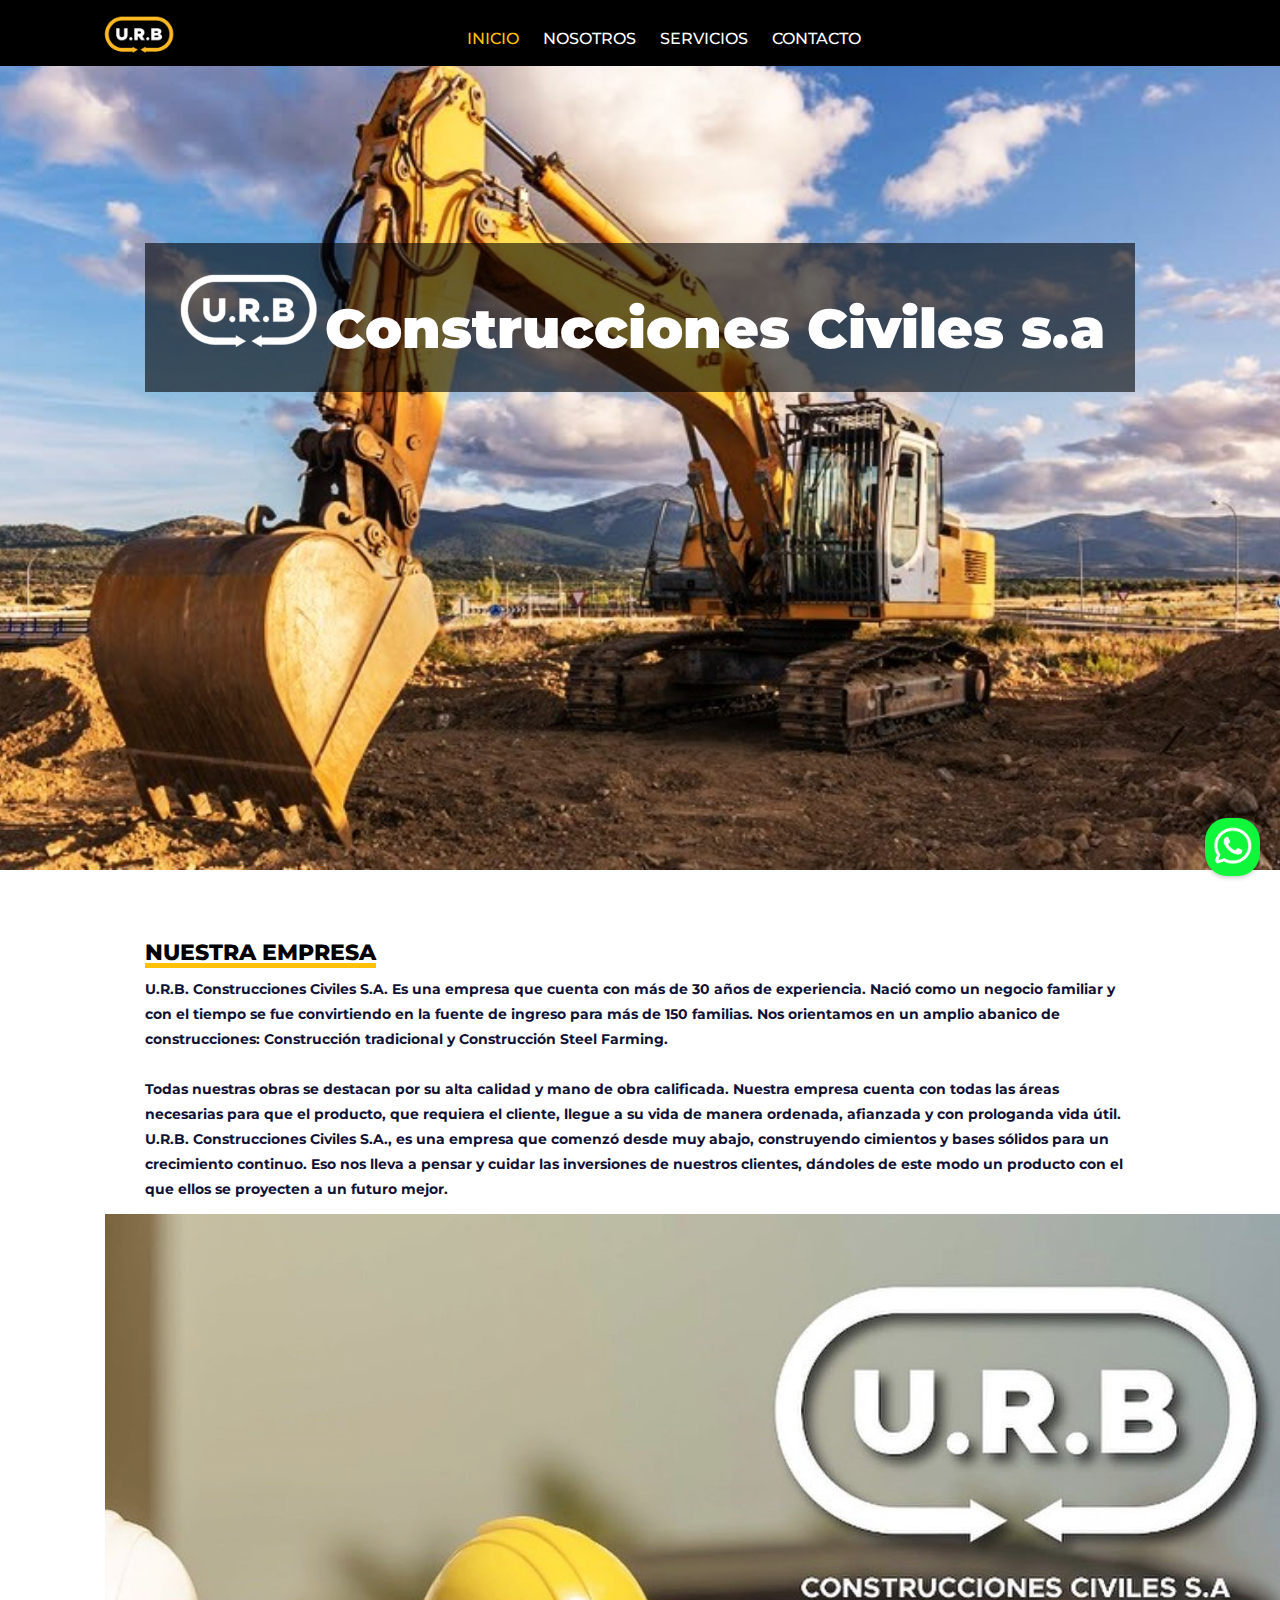
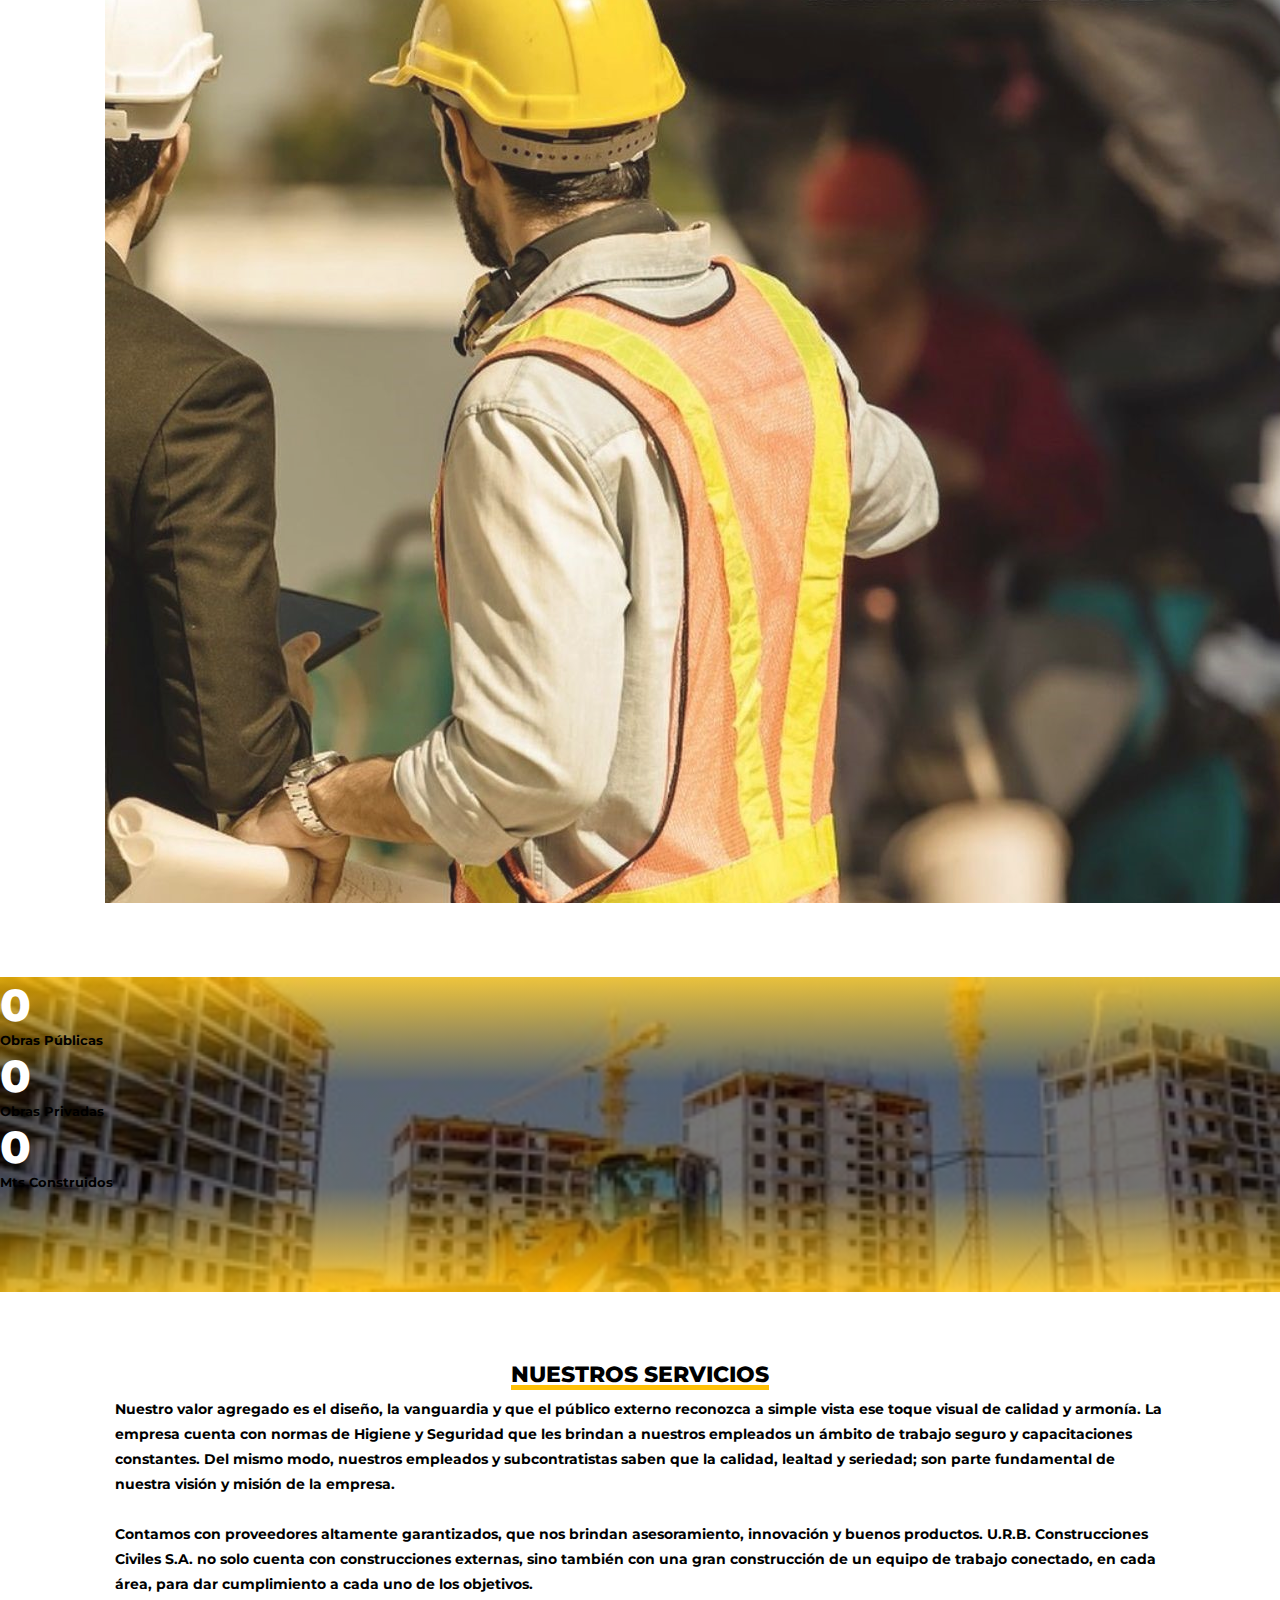
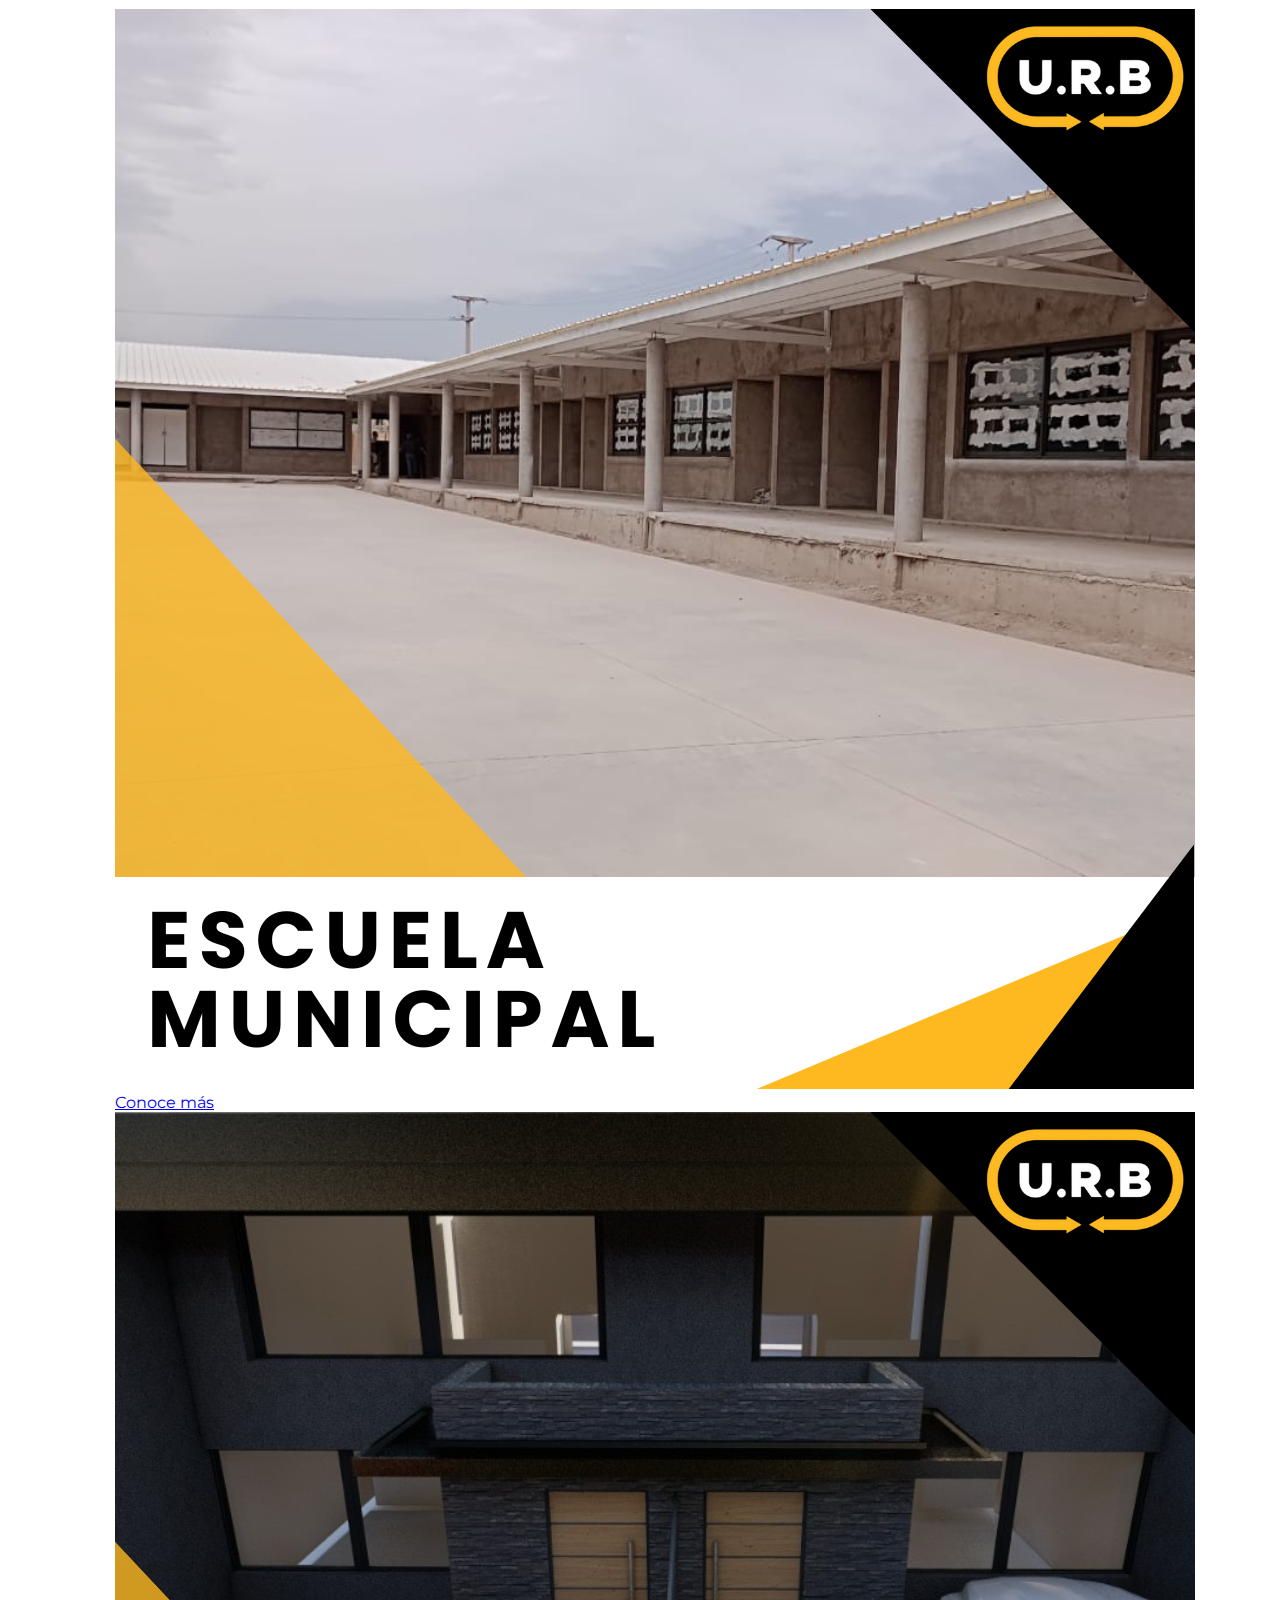
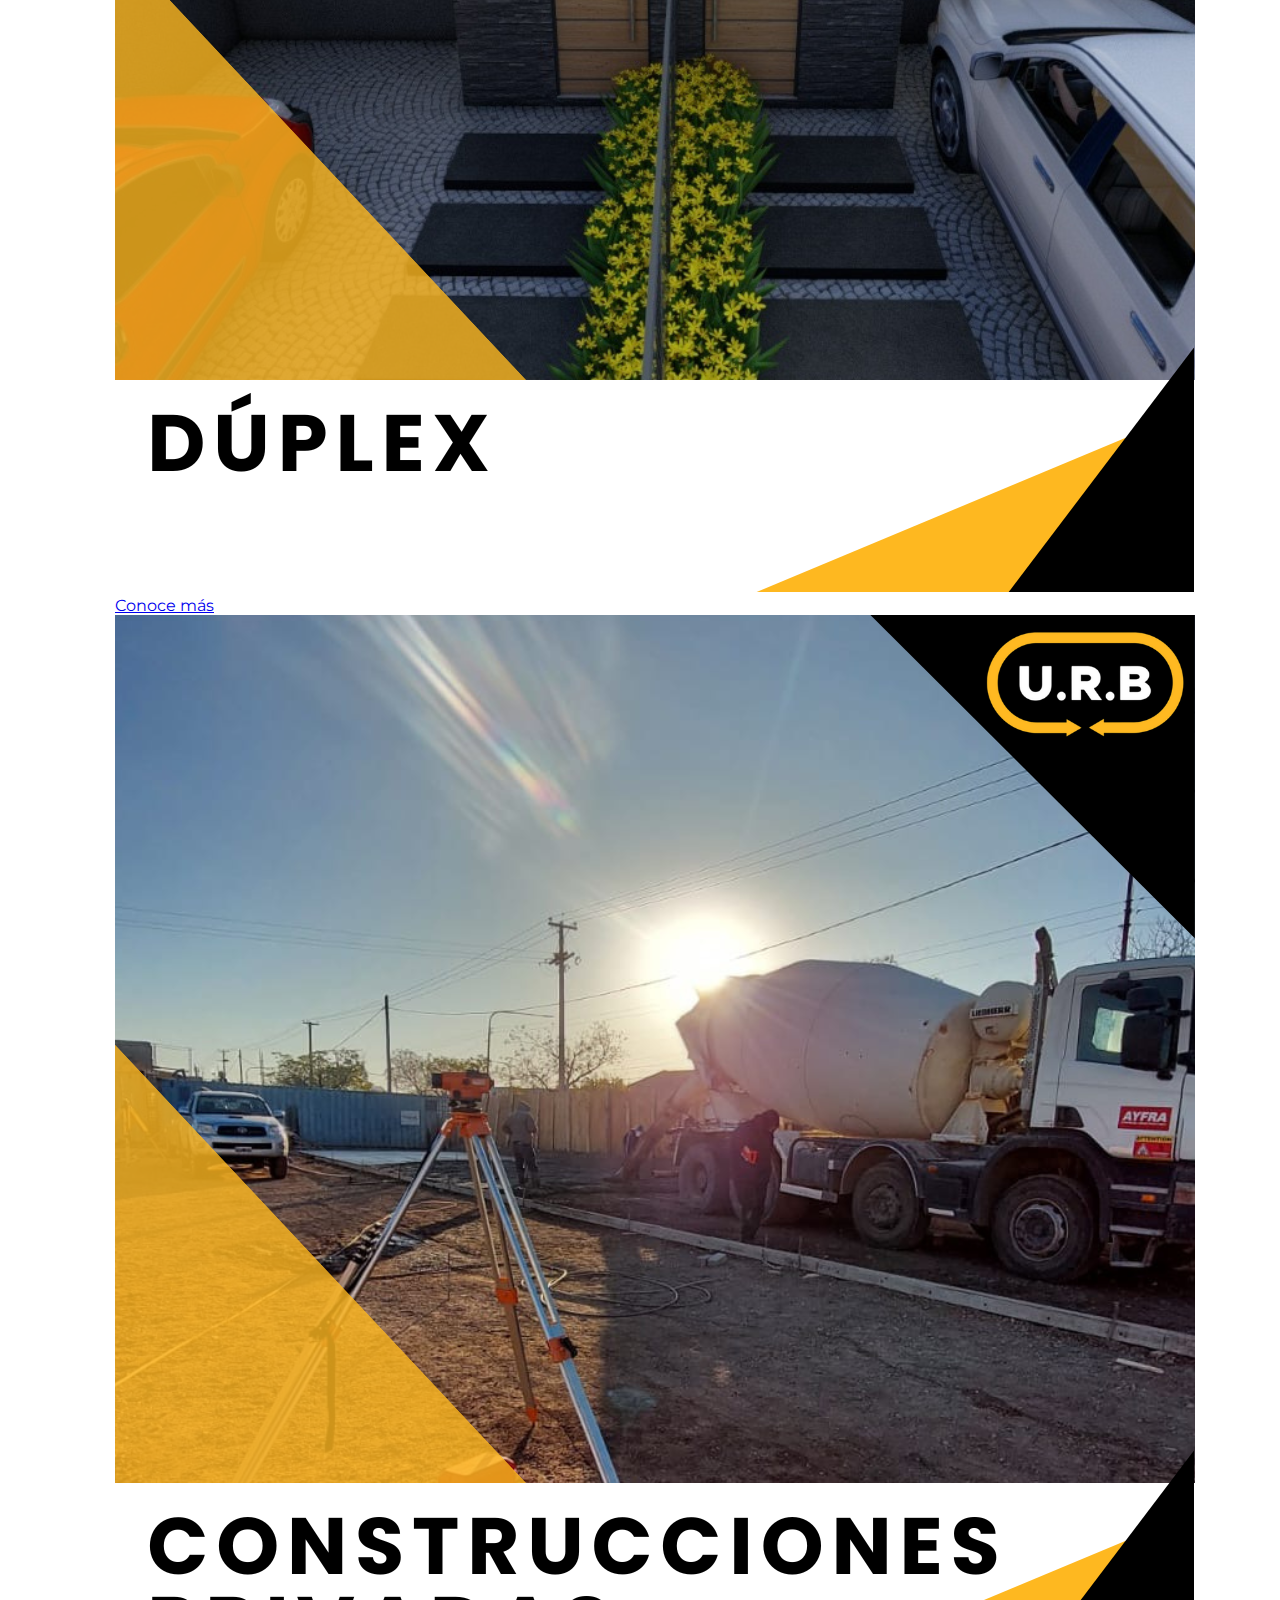
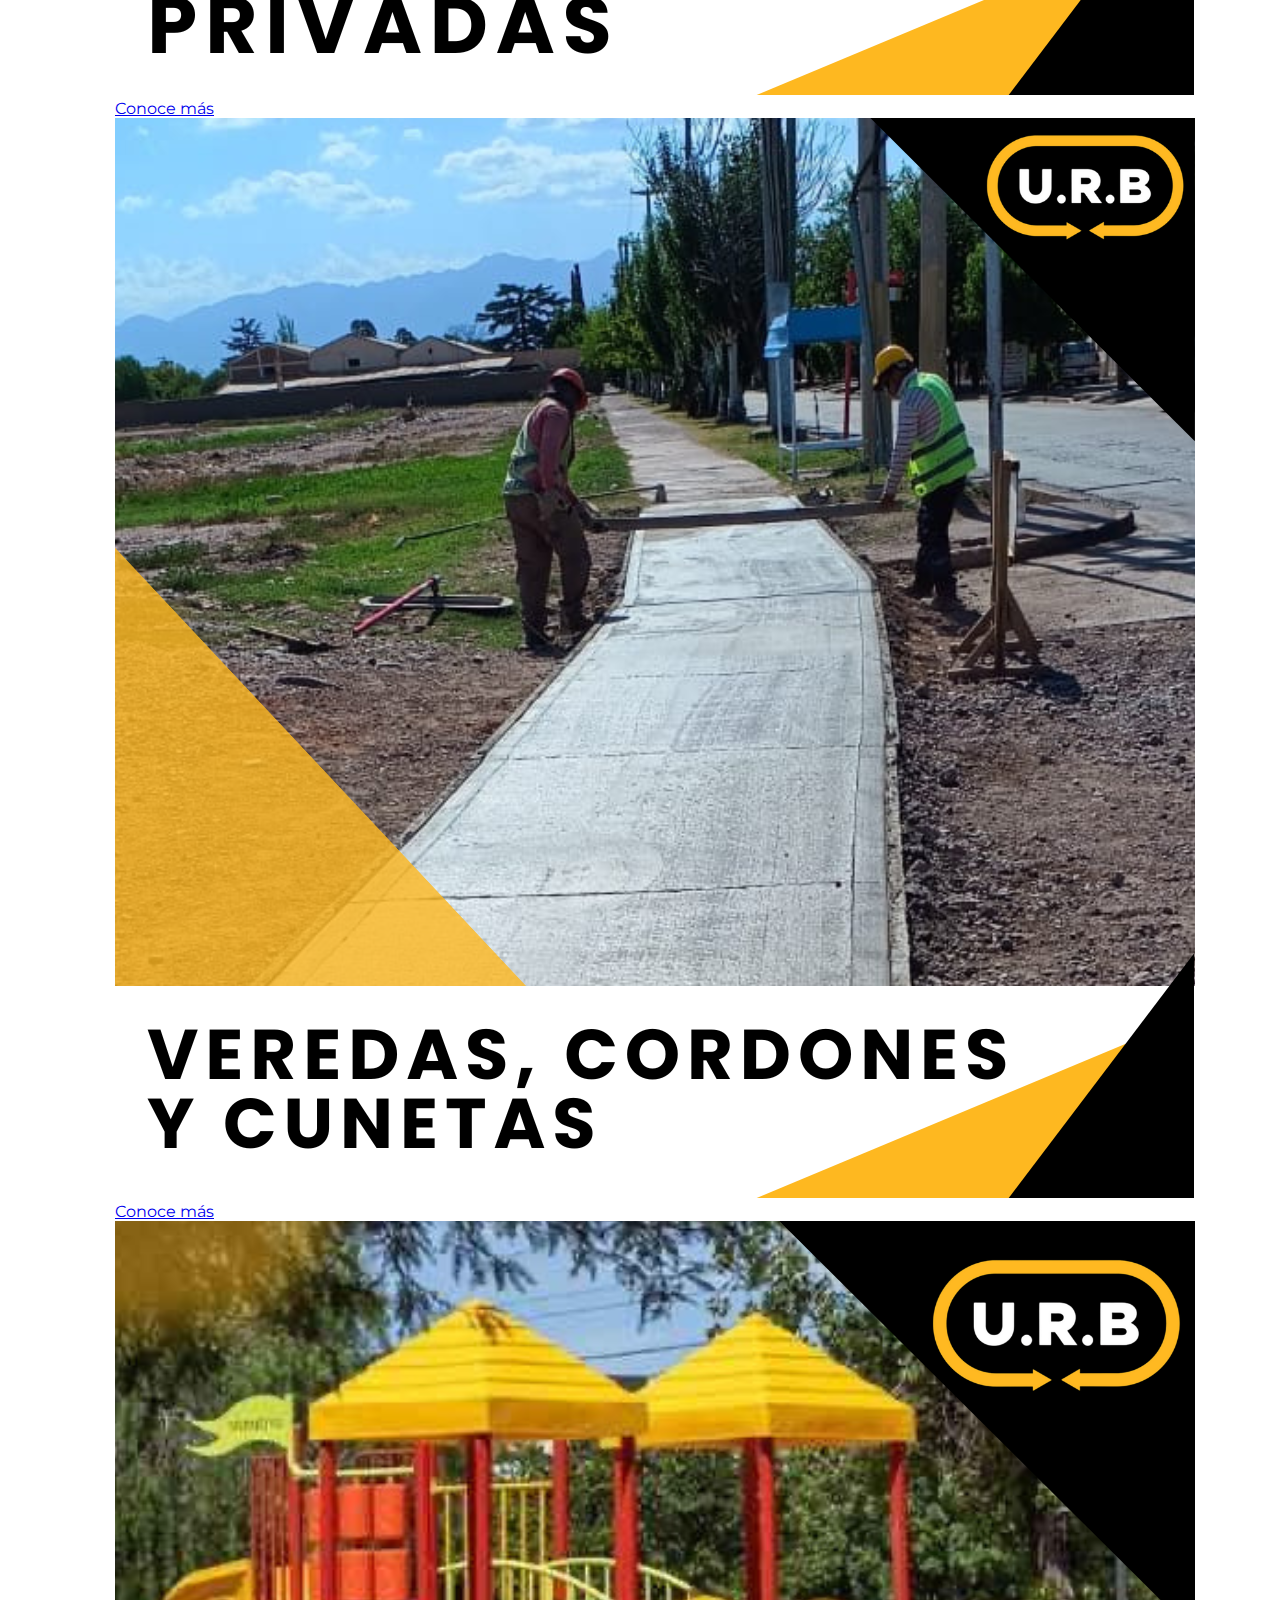
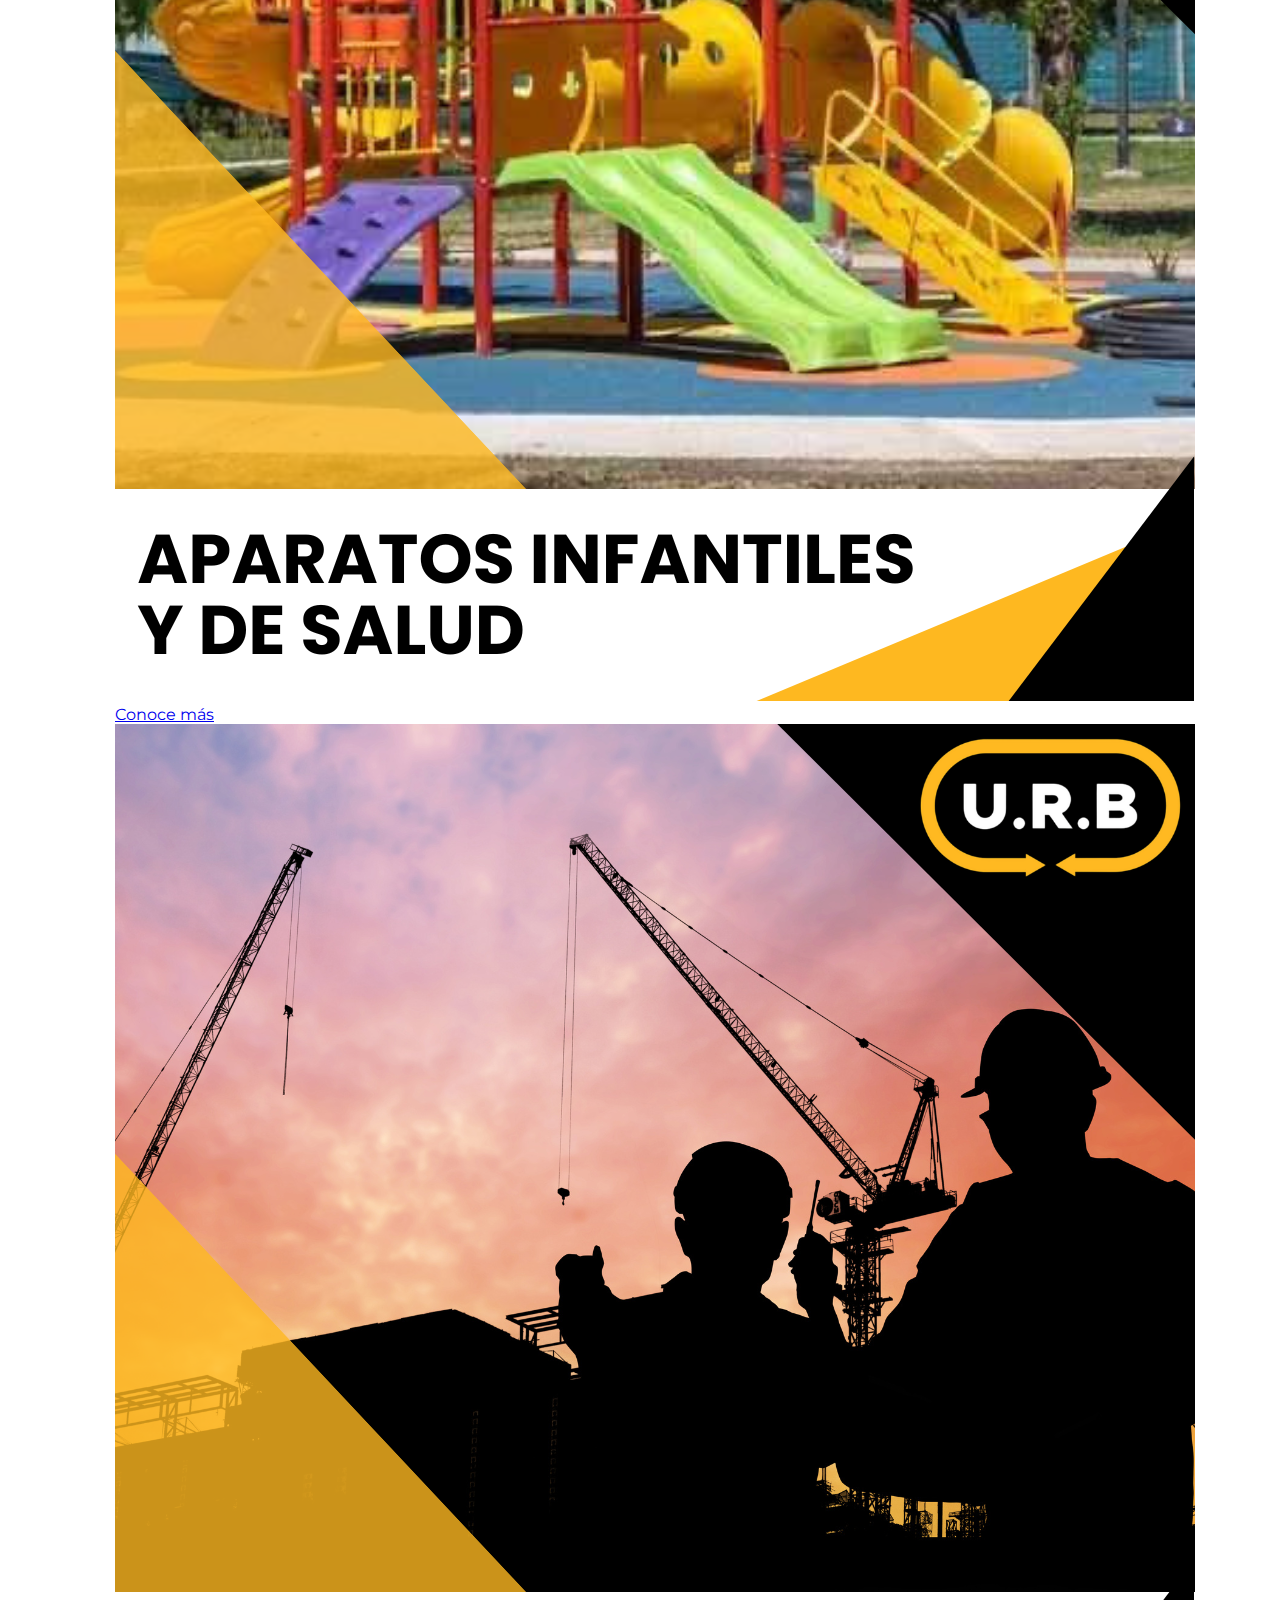
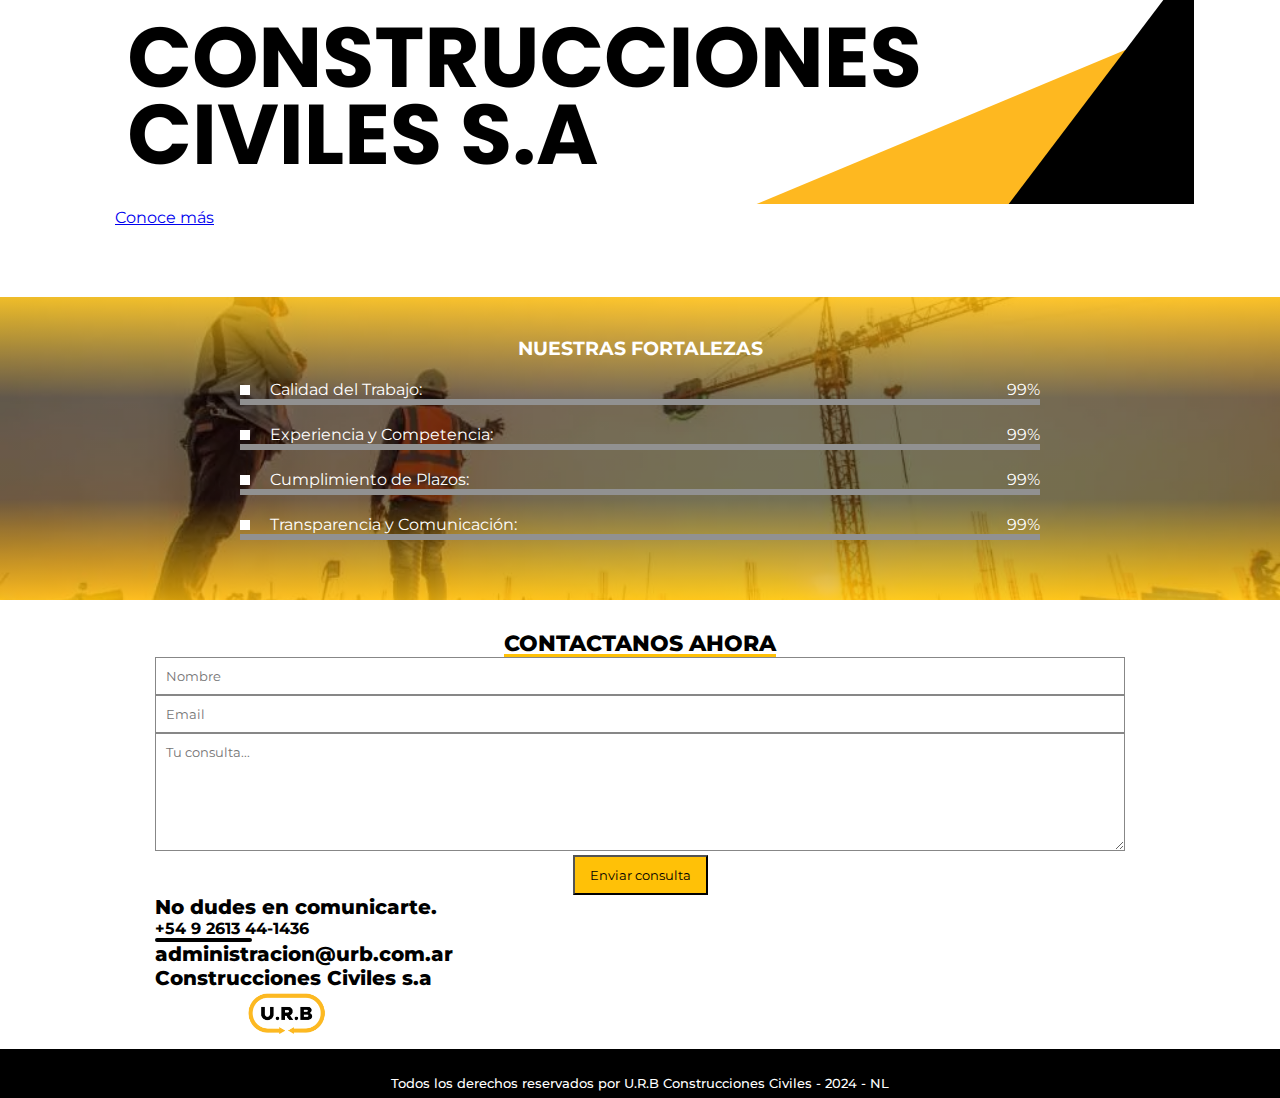
<file: index.html>
<!DOCTYPE html>
<html lang="es">

<head>
    <meta charset="UTF-8">
    <meta http-equiv="X-UA-Compatible" content="IE=edge">
    <meta name="viewport" content="width=device-width, initial-scale=1.0 user-scalable=no">
    <meta name="description" content="Sitio especialistas en detección de fugas de agua.">
    <meta name="keywords"  content="">
    <link rel="icon" type="image/jpg" href="./imagenes/favicon.ico" />
    <link href="https://cdn.jsdelivr.net/npm/bootstrap@5.3.2/dist/css/bootstrap.min.css" rel="stylesheet" integrity="sha384-T3c6CoIi6uLrA9TneNEoa7RxnatzjcDSCmG1MXxSR1GAsXEV/Dwwykc2MPK8M2HN" crossorigin="anonymous">
    <link rel="stylesheet" href="https://cdnjs.cloudflare.com/ajax/libs/font-awesome/6.1.1/css/all.min.css" integrity="sha512-KfkfwYDsLkIlwQp6LFnl8zNdLGxu9YAA1QvwINks4PhcElQSvqcyVLLD9aMhXd13uQjoXtEKNosOWaZqXgel0g==" crossorigin="anonymous" referrerpolicy="no-referrer"
    />
    <link rel="stylesheet" href="estilo.css">
    <title>U.R.B Construcciones Civiles</title>
</head>

<body>
    <!-- SECCION I N I C I O -->
    <section id="inicio">
        <div class="contenido m-auto">
            <header>
                <div class="contenido-header">
                    <img class="logo" src="./imagenes/urblogonav.png" alt="logo" width="85px">
                    <nav id="nav" class="">
                        <ul id="links">
                            <li><a href="#inicio" class="seleccionado" onclick="seleccionar(this)">INICIO</a></li>
                            <li><a href="#nosotros" onclick="seleccionar(this)">NOSOTROS</a></li>
                            <li><a href="#servicios" onclick="seleccionar(this)">SERVICIOS</a></li>
                            <li><a href="#contacto" onclick="seleccionar(this)">CONTACTO</a></li>
                        </ul>
                    </nav>
                    <!-- Icono del menu responsive -->
                    <div id="icono-nav" onclick="responsiveMenu()">
                        <i class="fa-solid fa-bars hambuerguesa"></i>
                    </div> 
                    <div class="redes">
                        <a href="https://www.youtube.com/channel/UCPWwAEOqWfNb7BHabDuNXPg" target="_blank" ><i class="fa-brands fa-youtube"></i></a>
                        <a href="https://www.facebook.com/Urbanoconstruccionesciviles"  target="_blank"><i class="fa-brands fa-facebook"></i></a>
                        <a href="https://www.instagram.com/urb.construccionesciviles?utm_source=qr&igsh=MWxrcWVxZ2N5cTZtbQ==" target="_blank"><i class="fa-brands fa-instagram-square"></i></a>
                    </div>
                </div>
            </header>
            <div class="presentacion m-auto">
                <div class=" ayuda1 text-center"> 
                    <h3><img class="" src="./imagenes/logoblanco.png" alt="logo" width="150">Construcciones Civiles s.a</h3> </div>
                
              
            </div>
        </div>
    </section>


<!-- SECCION S O B R E N O S O T R O S -->
<div class="container-fluid"> 
    <div class="row" id="nosotros"> 
                
       <div class="col-md-6 col-xs-12 sobremi m-auto foto mt-2">
           <p class="titulo-seccion mb-4 text-center m-auto">Nuestra Empresa</p>
           <p class="text-black text-center"><b>U.R.B. Construcciones Civiles S.A. Es una empresa que cuenta con más de 30 años de experiencia. Nació como un negocio familiar y con el tiempo se fue convirtiendo en la fuente de ingreso para más de 150 familias. 
            Nos orientamos en un amplio abanico de construcciones: Construcción tradicional y Construcción Steel Farming.<br><br>Todas nuestras obras se destacan por su alta calidad y mano de obra calificada. Nuestra empresa cuenta con todas las áreas necesarias para que el producto, que requiera el cliente, llegue a su vida de manera ordenada, afianzada y con prologanda vida útil.
            U.R.B. Construcciones Civiles S.A., es una empresa que comenzó desde muy abajo, construyendo cimientos y bases sólidos para un crecimiento continuo. Eso nos lleva a pensar y cuidar las inversiones de nuestros clientes, dándoles de este modo un producto con el que ellos se proyecten a un futuro mejor.</b>
            </p>
       </div>
       <div  class="col-md-5 col-xs-12 m-auto ">
               <img class="img-fluid foto-nosotros" src="./imagenes/presentacion.jpeg" alt="obra"   >  
           </div>
         
       </div>
         
   </div>
    </div>
   
    <section class=" text-center m-auto "> 
        <div class="container-fluid contador-obras text-center ">
            <div class="row counting text-center">
               <div class="col-md-4 text-center mt-5">
                <h1 class="count mt-2" data-count="100">0</h1>
                <h5 class="fw-bold fs-2 text-light">Obras Públicas</h5>
        
               </div> 
               <div class="col-md-4 text-center mt-5 ">
                <h1 class="count  mt-2" data-count="250">0</h1>
                <h5 class="fw-bold fs-2 text-light ">Obras Privadas</h5>
               </div> 
                <div class="col-md-4 text-center mt-5">
                 <h1 class="count mt-2 " data-count="50000">0</h1>
                 <h5 class="fw-bold fs-2 text-light">Mts Construidos</h5>
                </div> 
              </div>
            </div>
        </div>
        

<!-- SECCION SERVICIOS -->


   
<section class=" text-center" id="servicios" >
    <div class="container">
        <div class="row">
            <div class="col mt-2">
              <p  class="titulo-seccion mb-3 text-center m-auto mt-2 ">Nuestros Servicios</p>
              <p class=" text-black"> <b>Nuestro valor agregado es el diseño, la vanguardia y que el público externo reconozca a simple vista ese toque visual de calidad y armonía.
              La empresa cuenta con normas de Higiene y Seguridad que les brindan a nuestros empleados un ámbito de trabajo seguro y capacitaciones constantes. Del mismo modo, nuestros empleados y subcontratistas saben que la calidad, lealtad y seriedad; son parte fundamental de nuestra visión y misión de la empresa. <br><br>
              Contamos con proveedores altamente garantizados, que nos brindan asesoramiento, innovación y buenos productos. 
               U.R.B. Construcciones Civiles S.A. no solo cuenta con construcciones externas, sino también con una gran construcción de un equipo de trabajo conectado, en cada área, para dar cumplimiento a cada uno de los objetivos. </b></p>
        </div>
    </div>
</div>
        <div class="container-fluid">
            <div class="row m-auto ">
                <div class="col-lg-4 col-md-6 col-xs-12 text-center mt-4 ">
                    <div class="card m-auto" style="width: 18rem;">
                        <img src="./imagenes/Urb 3.PNG" class="card-img-top" alt="...">
                        <div class="card-body color2 ">
                          <a href="./escuela.html" class="btn btn-warning fw-bold ">Conoce más</a>
                        </div>
                      </div>
                </div>
                <div class=" col-lg-4 col-md-6 col-xs-12  text-center mt-4 ">
                    <div class="card m-auto" style="width: 18rem;">
                        <img src="./imagenes/Urb 1.PNG" class="card-img-top" alt="..." width="">
                        <div class="card-body color2">
                         
                          <a href="./duplex.html" class="btn btn-warning fw-bold">Conoce más</a>
                        </div>
                      </div>
                </div>
                
                <div class=" col-lg-4 col-md-6 col-xs-12  text-center mt-4  ">
                    <div class="card m-auto" style="width: 18rem;">
                        <img src="./imagenes/Urb 2.PNG" class="card-img-top" alt="...">
                        <div class="card-body color2">
                
                          <a href="./metalica.html" class="btn btn-warning fw-bold">Conoce más</a>
                        </div>
                      </div>
                </div>
                <div class=" col-lg-4 col-md-6 col-xs-12  text-center mt-4 ">
                    <div class="card m-auto" style="width: 18rem;">
                        <img src="./imagenes/Urb 4.PNG" class="card-img-top" alt="..." width="">
                        <div class="card-body color2">
                          
                          <a href="./veredas.html" class="btn btn-warning fw-bold">Conoce más</a>
                        </div>
                      </div>
                </div>
                <div class=" col-lg-4 col-md-6 col-xs-12  text-center mt-4  ">
                    <div class="card m-auto" style="width: 18rem;">
                        <img src="./imagenes/Urb10.PNG" class="card-img-top" alt="..." width="">
                        <div class="card-body color2">
                         
                          <a href="./juegos.html" class="btn btn-warning fw-bold">Conoce más</a>
                        </div>
                      </div>
                </div>
                <div class=" col-lg-4 col-md-6 col-xs-12  text-center mt-4 ">
                    <div class="card m-auto" style="width: 18rem;">
                        <img src="./imagenes/Urb11.PNG" class="card-img-top" alt="..." width="">
                        <div class="card-body color2">
                        
                          <a href="./urb.html" class="btn btn-warning fw-bold">Conoce más</a>
                        </div>
                      </div>
                </div>
            </div>
        </div>
        </div>
        </section>
</section>




 <!-- SECCION FORTALEZAS -->
 <div class="contenedor-skills m-auto" id="skills">
    <h3 class="m-auto mb-3">NUESTRAS FORTALEZAS</h3>
    <div class="skill m-auto">
        <div class="info mt-2">
            <p> <span class="lista"> </span>Calidad del Trabajo: </p>
            <span class="porcentaje">99%</span>
        </div>

        <div class="barra">
            <div class="" id="html"></div>
        </div>
    </div>
    <div class="skill">
        <div class="info">
            <p> <span class="lista"> </span>Experiencia y Competencia:</p>
            <span class="porcentaje">99%</span>
        </div>

        <div class="barra">
            <div class="" id="js"></div>
        </div>
    </div>
    <div class="skill">
        <div class="info">
            <p> <span class="lista"> </span>Cumplimiento de Plazos: </p>
            <span class="porcentaje">99%</span>
        </div>

        <div class="barra">
            <div class="" id="rj"></div>
        </div>
    </div>
    <div class="skill">
        <div class="info">
            <p> <span class="lista"> </span>Transparencia y Comunicación:</p>
            <span class="porcentaje">99%</span>
        </div>

        <div class="barra">
            <div class="" id="ps"></div>
        </div>
          </div>
</div>

        
 <!-- SECCTION C O N T A C T O -->


<section id="contacto" class="container ">
    <p class="titulo-seccion mt-3">CONTACTANOS AHORA</p>
    <div class="contenedor-form ">
     <div class="container">
        <div class="row">
            <div class="col-lg-6 col-xs-12 mt-2">
                <form class="form" id="whatsappForm">
                    <div class="mb-3">
                      <input type="text" id="nombre" name="nombre" placeholder="Nombre" class="input-full">
                    </div>
                    <div class="mt-3">
                      <input type="email" id="email" placeholder="Email" class="input-full">
                    </div>
                    <div class="mt-3">
                      <textarea name="mensaje" id="mensaje" cols="10" rows="6" placeholder="Tu consulta..." class="input-full"></textarea>
                    </div>
                  
                    <div class="text-center">
                      <button type="button" id="enviarBtn" class="btn-enviar mb-2" onclick="enviarWhatsApp()">Enviar consulta</button>
                    </div>
                  </form>   
            </div>
            <div class="col-lg-6 col-xs-12 final ">
                <div class="m-auto">
                    <h3 class="titulo-formulario mt-4">No dudes en comunicarte.</h3>
                   
                <h4 class="telefonos fw-bold">+54 9 2613 44-1436</h4>
                <hr class="linea final"> 
               <h3 class="fw-bold titulo-formulario">administracion@urb.com.ar </h3>
             
              <h3 class="fw-bold titulo-formulario">Construcciones Civiles s.a </h3>
                </div>
                <img class="logoamarillo" src="./imagenes/Urblogoa.png" alt="" width="85px"> 
        </div>
        
      </div>  
        
    </div>
</section>

    <!-- SECCION INFORMACION -->

    <div id="whatsapp-button">
        <a href="https://wa.me/542613441436?text=¡Hola,%20quisiera%20mas%20información!" target="_blank"><img src="./imagenes/whatsapp.png" >
        </a>
    </div>
    <footer id="footer" class="mt-3">
        
        <div class=" m-auto">
            <a class="redes1" href="https://www.youtube.com/channel/UCPWwAEOqWfNb7BHabDuNXPg" target="_blank" ><i class="fa-brands fa-youtube"></i></a>
            <a class="redes1" href="https://www.facebook.com/Urbanoconstruccionesciviles"  target="_blank"><i class="fa-brands fa-facebook"></i></a>
            <a class="redes1" href="https://www.instagram.com/urb.construccionesciviles?utm_source=qr&igsh=MWxrcWVxZ2N5cTZtbQ==" target="_blank"><i class="fa-brands fa-instagram-square"></i></a>
            <p class="derechos">Todos los derechos reservados por U.R.B Construcciones Civiles - 2024 - NL</p>
    </footer>
    
       <script src="https://cdn.jsdelivr.net/npm/bootstrap@5.3.2/dist/js/bootstrap.bundle.min.js" integrity="sha384-C6RzsynM9kWDrMNeT87bh95OGNyZPhcTNXj1NW7RuBCsyN/o0jlpcV8Qyq46cDfL" crossorigin="anonymous"></script>
 </body>
    <script src="script.js"></script>
 </body>

 </html>
</file>
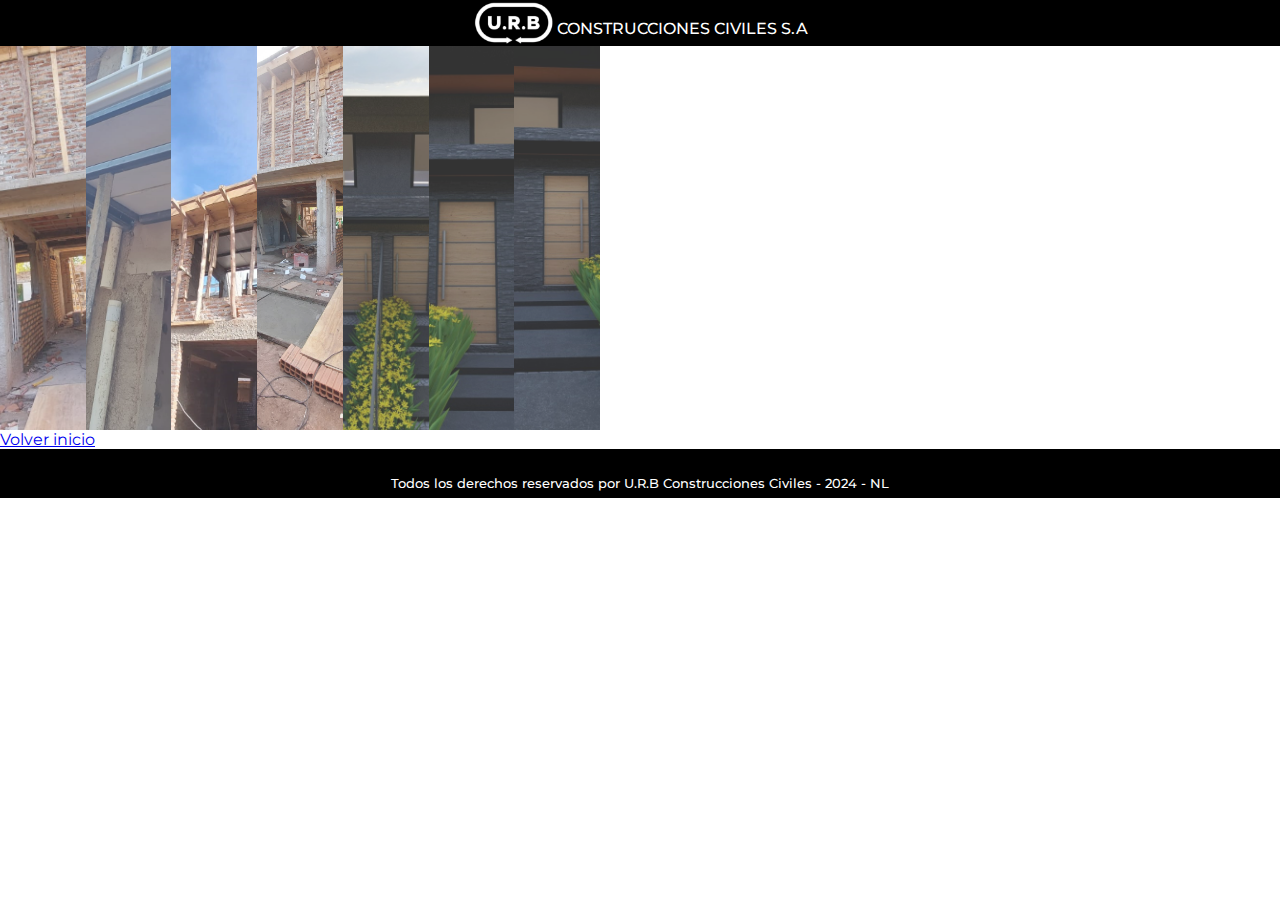
<file: duplex.html>
<!DOCTYPE html>
<html lang="es">

<head>
    <meta charset="UTF-8">
    <meta http-equiv="X-UA-Compatible" content="IE=edge">
    <meta name="viewport" content="width=device-width, initial-scale=1.0 user-scalable=no">
    <meta name="description" content="Sitio especialistas en detección de fugas de agua.">
    <meta name="keywords"  content="">
    <link rel="icon" type="image/jpg" href="./imagenes/favicon1.png" />
    <link href="https://cdn.jsdelivr.net/npm/bootstrap@5.3.2/dist/css/bootstrap.min.css" rel="stylesheet" integrity="sha384-T3c6CoIi6uLrA9TneNEoa7RxnatzjcDSCmG1MXxSR1GAsXEV/Dwwykc2MPK8M2HN" crossorigin="anonymous">
    <link rel="stylesheet" href="https://cdnjs.cloudflare.com/ajax/libs/font-awesome/6.1.1/css/all.min.css" integrity="sha512-KfkfwYDsLkIlwQp6LFnl8zNdLGxu9YAA1QvwINks4PhcElQSvqcyVLLD9aMhXd13uQjoXtEKNosOWaZqXgel0g==" crossorigin="anonymous" referrerpolicy="no-referrer"
    />
    <link rel="stylesheet" href="estilo.css">
    <title>U.R.B Construcciones Civiles</title>
</head>

<body>
    <!-- SECCION I N I C I O -->
    <section id="inicio1" class=" mt-5">
        <div class="contenido m-auto ">
            <header>
                <div class="contenido-header">
                    <img class="logo" src="./imagenes/logoblanco.png" alt="logo" width="85px">
                    <nav id="nav" class="">
                        <ul id="links">
                           
                            <li><a href="#servicios" onclick="seleccionar(this)">CONSTRUCCIONES CIVILES S.A</a></li>
                           
                        </ul>
                    </nav>
                    <!-- Icono del menu responsive -->
                     
                    
                </div>
            </header> 
        
<main>
    <section>
     <div class="container">
         <div class="row">
             <div class="col mt-3 img">
                 <img src="./imagenes/duplex/duple.jpeg" alt="">
                 <img src="./imagenes/duplex/WhatsApp Image 2024-01-26 at 12.08.51 (1).jpeg" alt="">
                 <img src="./imagenes/duplex/WhatsApp Image 2024-01-26 at 12.08.51 (3).jpeg" alt="">
                 <img src="./imagenes/duplex/WhatsApp Image 2024-01-26 at 12.08.52.jpeg" alt="">
                 <img src="./imagenes/duplex/duplex.jpeg" alt="">
                 <img src="./imagenes/duplex/WhatsApp Image 2024-01-26 at 12.08.50 (1).jpeg" alt="">
                 <img src="./imagenes/duplex/WhatsApp Image 2024-01-26 at 12.08.50.jpeg" alt="">
             </div>
             
         </div>
       
     </div>
    <div class=" text-center mt-3">
     <a href="./index.html" class="btn btn-warning"> Volver inicio</a>
    </div>

    </section> 
     
 </main>

    <!-- SECCION FOOTER -->

    <footer id="footer " class="mt-3">
        
        <div class=" m-auto">
            <a class="redes1" href="https://www.youtube.com/channel/UCPWwAEOqWfNb7BHabDuNXPg" target="_blank" ><i class="fa-brands fa-youtube"></i></a>
            <a class="redes1" href="https://www.facebook.com/Urbanoconstruccionesciviles"  target="_blank"><i class="fa-brands fa-facebook"></i></a>
            <a class="redes1" href="https://www.instagram.com/urb.construccionesciviles?utm_source=qr&igsh=MWxrcWVxZ2N5cTZtbQ==" target="_blank"><i class="fa-brands fa-instagram-square"></i></a>
            <p class="derechos">Todos los derechos reservados por U.R.B Construcciones Civiles - 2024 - NL</p>
    </footer>
    
       <script src="https://cdn.jsdelivr.net/npm/bootstrap@5.3.2/dist/js/bootstrap.bundle.min.js" integrity="sha384-C6RzsynM9kWDrMNeT87bh95OGNyZPhcTNXj1NW7RuBCsyN/o0jlpcV8Qyq46cDfL" crossorigin="anonymous"></script>
 </body>
    <script src="script.js"></script>
 </body>

 </html>
</file>
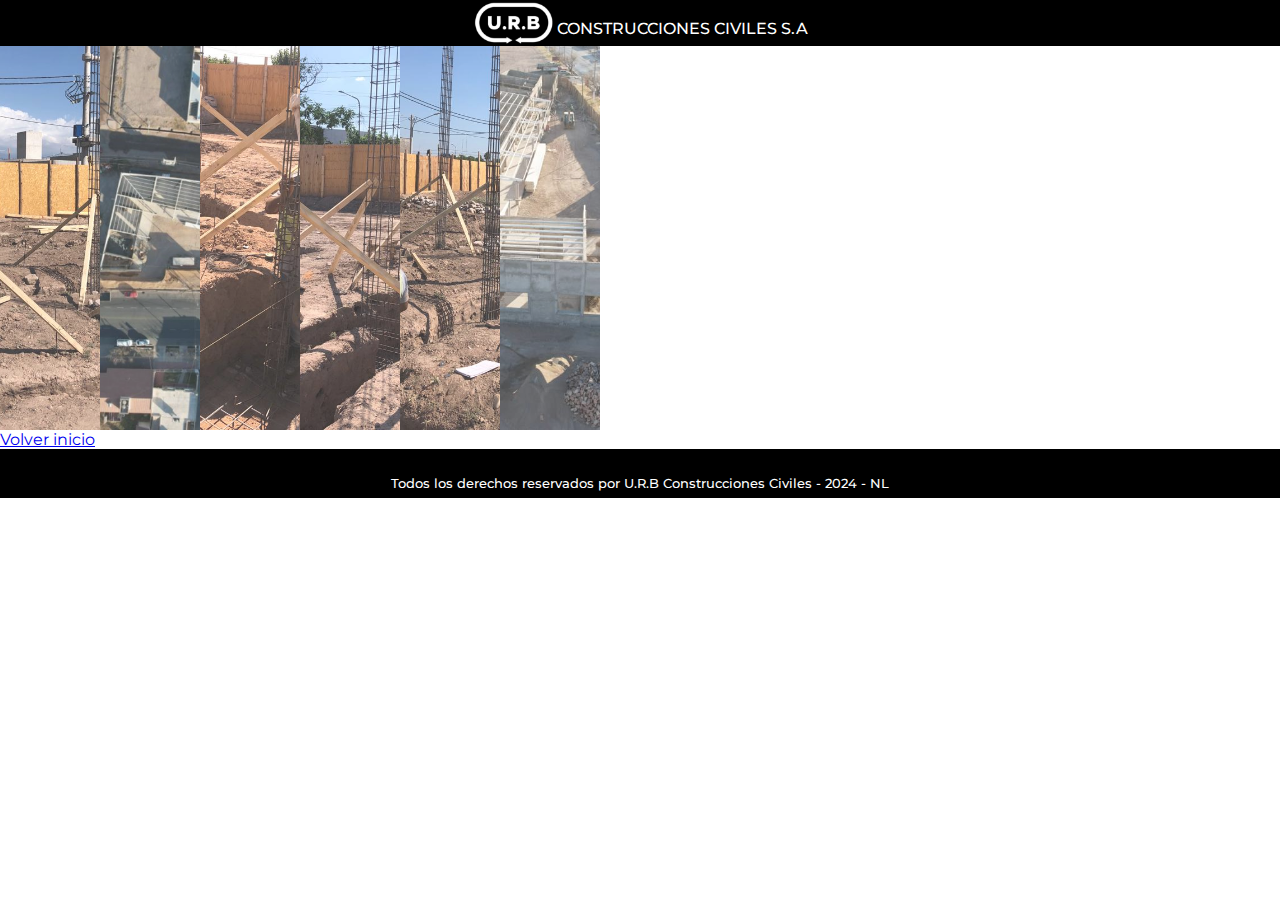
<file: escuela.html>
<!DOCTYPE html>
<html lang="es">

<head>
    <meta charset="UTF-8">
    <meta http-equiv="X-UA-Compatible" content="IE=edge">
    <meta name="viewport" content="width=device-width, initial-scale=1.0 user-scalable=no">
    <meta name="description" content="Sitio especialistas en detección de fugas de agua.">
    <meta name="keywords"  content="">
    <link rel="icon" type="image/jpg" href="./imagenes/favicon1.png" />
    <link href="https://cdn.jsdelivr.net/npm/bootstrap@5.3.2/dist/css/bootstrap.min.css" rel="stylesheet" integrity="sha384-T3c6CoIi6uLrA9TneNEoa7RxnatzjcDSCmG1MXxSR1GAsXEV/Dwwykc2MPK8M2HN" crossorigin="anonymous">
    <link rel="stylesheet" href="https://cdnjs.cloudflare.com/ajax/libs/font-awesome/6.1.1/css/all.min.css" integrity="sha512-KfkfwYDsLkIlwQp6LFnl8zNdLGxu9YAA1QvwINks4PhcElQSvqcyVLLD9aMhXd13uQjoXtEKNosOWaZqXgel0g==" crossorigin="anonymous" referrerpolicy="no-referrer"
    />
    <link rel="stylesheet" href="estilo.css">
    <title>U.R.B Construcciones Civiles</title>
</head>

<body>
    <!-- SECCION I N I C I O -->
    <section id="inicio1" class=" mt-5">
        <div class="contenido m-auto ">
            <header>
                <div class="contenido-header">
                    <img class="logo" src="./imagenes/logoblanco.png" alt="logo" width="85px">
                    <nav id="nav" class="">
                        <ul id="links">
                           
                            <li><a href="#servicios" onclick="seleccionar(this)">CONSTRUCCIONES CIVILES S.A</a></li>
                           
                        </ul>
                    </nav>
                    <!-- Icono del menu responsive -->
                     
                    
                </div>
            </header> 
        <main>
           <section>
            <div class="container">
                <div class="row">
                    <div class="col mt-3 img">
                        <img src="./imagenes/escuela Municipal/WhatsApp Image 2024-01-26 at 11.24.55 (2).jpeg" alt="">
                        <img src="./imagenes/escuela Municipal/escuela1.jpg" alt="">
                        <img src="./imagenes/escuela Municipal/WhatsApp Image 2024-01-26 at 11.24.55 (3).jpeg" alt="">
                        <img src="./imagenes/escuela Municipal/WhatsApp Image 2024-01-26 at 11.24.55 (1).jpeg" alt="">
                        <img src="./imagenes/escuela Municipal/WhatsApp Image 2024-01-26 at 11.24.56.jpeg" alt="">      
                        <img src="./imagenes/escuela Municipal/escuela.jpeg" alt="">                  
                    </div>
                    
                </div>
            </div>
           <div class=" text-center mt-3">
            <a href="./index.html" class="btn btn-warning text-dark "> Volver inicio</a>
            
           </div>

           </section> 
            
        </main>

    <!-- SECCION FOOTER -->

    <footer id="footer " class="mt-3">
        
        <div class=" m-auto">
            <a class="redes1" href="https://www.youtube.com/channel/UCPWwAEOqWfNb7BHabDuNXPg" target="_blank" ><i class="fa-brands fa-youtube"></i></a>
            <a class="redes1" href="https://www.facebook.com/Urbanoconstruccionesciviles"  target="_blank"><i class="fa-brands fa-facebook"></i></a>
            <a class="redes1" href="https://www.instagram.com/urb.construccionesciviles?utm_source=qr&igsh=MWxrcWVxZ2N5cTZtbQ==" target="_blank"><i class="fa-brands fa-instagram-square"></i></a>
            <p class="derechos">Todos los derechos reservados por U.R.B Construcciones Civiles - 2024 - NL</p>
    </footer>
    
       <script src="https://cdn.jsdelivr.net/npm/bootstrap@5.3.2/dist/js/bootstrap.bundle.min.js" integrity="sha384-C6RzsynM9kWDrMNeT87bh95OGNyZPhcTNXj1NW7RuBCsyN/o0jlpcV8Qyq46cDfL" crossorigin="anonymous"></script>
 </body>
    <script src="script.js"></script>
 </body>

 </html>
</file>
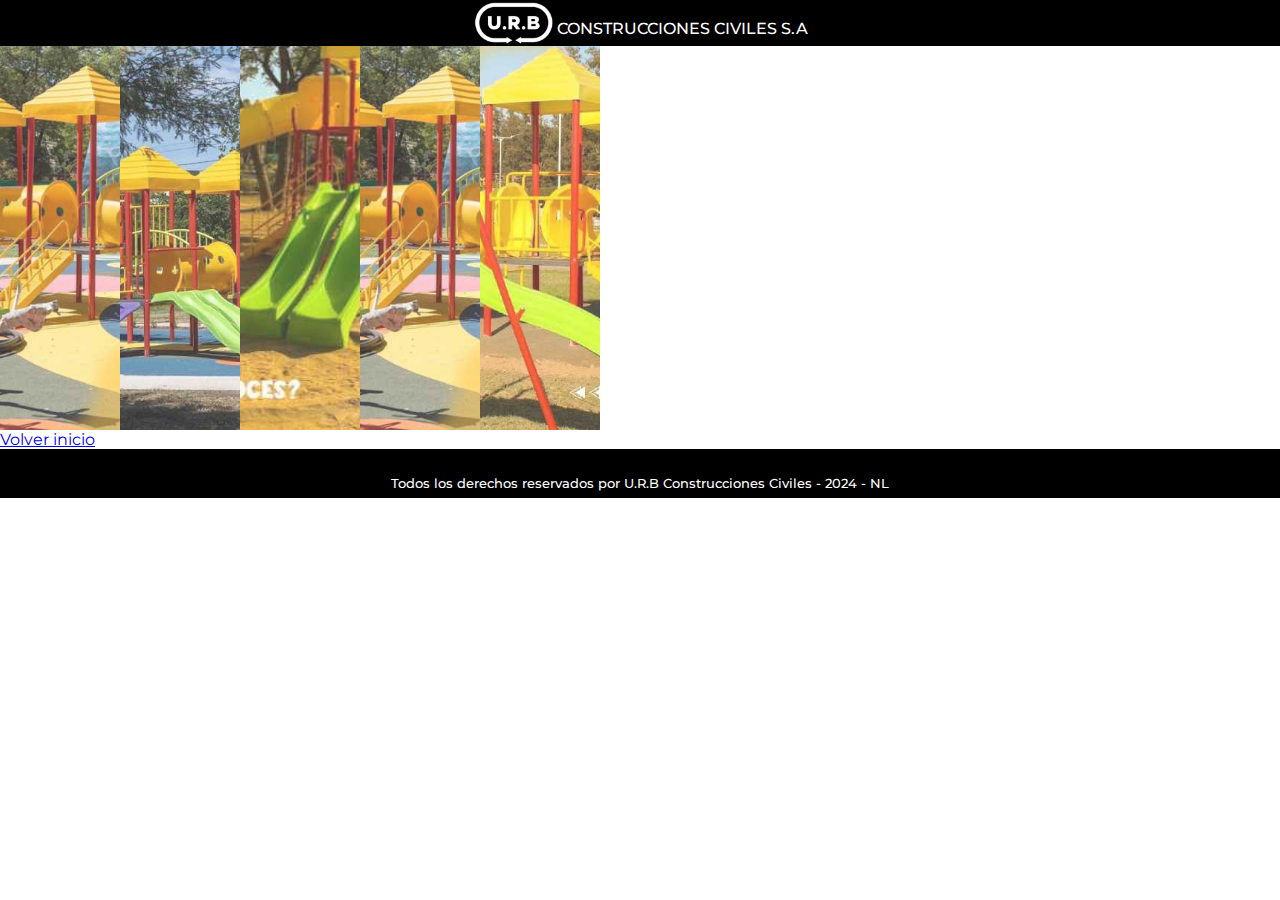
<file: juegos.html>
<!DOCTYPE html>
<html lang="es">

<head>
    <meta charset="UTF-8">
    <meta http-equiv="X-UA-Compatible" content="IE=edge">
    <meta name="viewport" content="width=device-width, initial-scale=1.0 user-scalable=no">
    <meta name="description" content="Sitio especialistas en detección de fugas de agua.">
    <meta name="keywords"  content="">
    <link rel="icon" type="image/jpg" href="./imagenes/favicon1.png" />
    <link href="https://cdn.jsdelivr.net/npm/bootstrap@5.3.2/dist/css/bootstrap.min.css" rel="stylesheet" integrity="sha384-T3c6CoIi6uLrA9TneNEoa7RxnatzjcDSCmG1MXxSR1GAsXEV/Dwwykc2MPK8M2HN" crossorigin="anonymous">
    <link rel="stylesheet" href="https://cdnjs.cloudflare.com/ajax/libs/font-awesome/6.1.1/css/all.min.css" integrity="sha512-KfkfwYDsLkIlwQp6LFnl8zNdLGxu9YAA1QvwINks4PhcElQSvqcyVLLD9aMhXd13uQjoXtEKNosOWaZqXgel0g==" crossorigin="anonymous" referrerpolicy="no-referrer"
    />
    <link rel="stylesheet" href="estilo.css">
    <title>U.R.B Construcciones Civiles</title>
</head>

<body>
    <!-- SECCION I N I C I O -->
    <section id="inicio1" class=" mt-5">
        <div class="contenido m-auto ">
            <header>
                <div class="contenido-header">
                    <img class="logo" src="./imagenes/logoblanco.png" alt="logo" width="85px">
                    <nav id="nav" class="">
                        <ul id="links">
                           
                            <li><a href="#servicios" onclick="seleccionar(this)">CONSTRUCCIONES CIVILES S.A</a></li>
                           
                        </ul>
                    </nav>
                    <!-- Icono del menu responsive -->
                     
                    
                </div>
            </header> 
            <main>
                <section>
                 <div class="container">
                     <div class="row">
                         <div class="col mt-3 img">
                            <img src="./imagenes/juegos1.jpg" alt="">  
                            <img src="./imagenes/juego3.jpg" alt="">      
                            <img src="./imagenes/juego4.jpg" alt="">                  
                            <img src="./imagenes/juegos1.jpg" alt="">      
                            <img src="./imagenes/juego2.jpg" alt="">  
                         </div>
                     </div>
                 </div>
                <div class=" text-center mt-3">
                 <a href="./index.html" class="btn btn-warning"> Volver inicio</a>
                </div>
            
                </section> 
                 
             </main>

    <!-- SECCION FOOTER -->

    <footer id="footer " class="mt-3">
        
        <div class=" m-auto">
            <a class="redes1" href="https://www.youtube.com/channel/UCPWwAEOqWfNb7BHabDuNXPg" target="_blank" ><i class="fa-brands fa-youtube"></i></a>
            <a class="redes1" href="https://www.facebook.com/Urbanoconstruccionesciviles"  target="_blank"><i class="fa-brands fa-facebook"></i></a>
            <a class="redes1" href="https://www.instagram.com/urb.construccionesciviles?utm_source=qr&igsh=MWxrcWVxZ2N5cTZtbQ==" target="_blank"><i class="fa-brands fa-instagram-square"></i></a>
            <p class="derechos">Todos los derechos reservados por U.R.B Construcciones Civiles - 2024 - NL</p>
    </footer>
    
       <script src="https://cdn.jsdelivr.net/npm/bootstrap@5.3.2/dist/js/bootstrap.bundle.min.js" integrity="sha384-C6RzsynM9kWDrMNeT87bh95OGNyZPhcTNXj1NW7RuBCsyN/o0jlpcV8Qyq46cDfL" crossorigin="anonymous"></script>
 </body>
    <script src="script.js"></script>
 </body>

 </html>
</file>
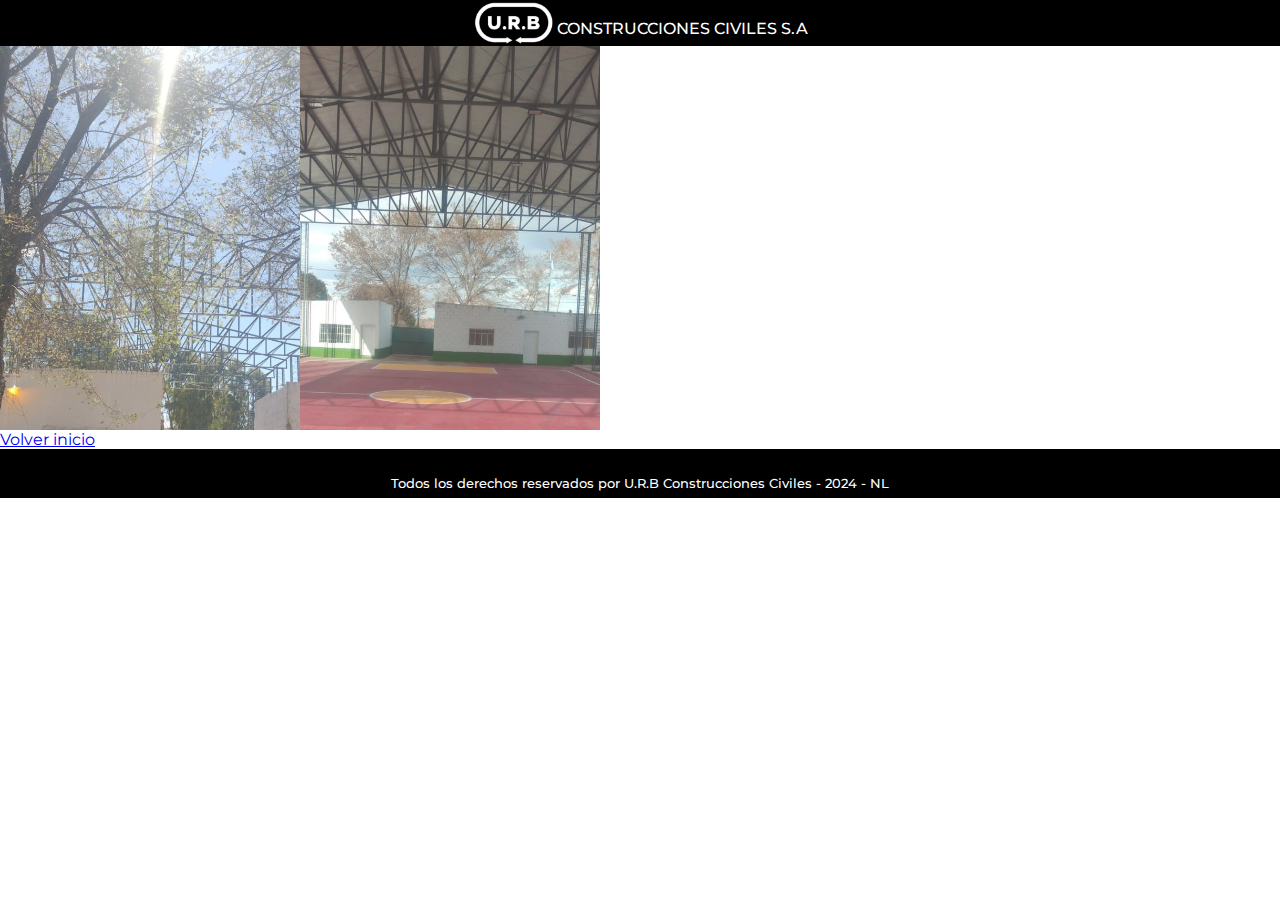
<file: metalica.html>
<!DOCTYPE html>
<html lang="es">

<head>
    <meta charset="UTF-8">
    <meta http-equiv="X-UA-Compatible" content="IE=edge">
    <meta name="viewport" content="width=device-width, initial-scale=1.0 user-scalable=no">
    <meta name="description" content="Sitio especialistas en detección de fugas de agua.">
    <meta name="keywords"  content="">
    <link rel="icon" type="image/jpg" href="./imagenes/favicon1.png" />
    <link href="https://cdn.jsdelivr.net/npm/bootstrap@5.3.2/dist/css/bootstrap.min.css" rel="stylesheet" integrity="sha384-T3c6CoIi6uLrA9TneNEoa7RxnatzjcDSCmG1MXxSR1GAsXEV/Dwwykc2MPK8M2HN" crossorigin="anonymous">
    <link rel="stylesheet" href="https://cdnjs.cloudflare.com/ajax/libs/font-awesome/6.1.1/css/all.min.css" integrity="sha512-KfkfwYDsLkIlwQp6LFnl8zNdLGxu9YAA1QvwINks4PhcElQSvqcyVLLD9aMhXd13uQjoXtEKNosOWaZqXgel0g==" crossorigin="anonymous" referrerpolicy="no-referrer"
    />
    <link rel="stylesheet" href="estilo.css">
    <title>U.R.B Construcciones Civiles</title>
</head>

<body>
    <!-- SECCION I N I C I O -->
    <section id="inicio1" class=" mt-5">
        <div class="contenido m-auto ">
            <header>
                <div class="contenido-header">
                    <img class="logo" src="./imagenes/logoblanco.png" alt="logo" width="85px">
                    <nav id="nav" class="">
                        <ul id="links">
                           
                            <li><a href="#servicios" onclick="seleccionar(this)">CONSTRUCCIONES CIVILES S.A</a></li>
                           
                        </ul>
                    </nav>
                    <!-- Icono del menu responsive -->
                     
                    
                </div>
            </header> 
            <main>
                <section>
                 <div class="container">
                     <div class="row">
                         <div class="col mt-3 img">
                           <img src="./imagenes/metalica/WhatsApp Image 2024-01-26 at 11.30.33 (1).jpeg" alt="">  
                           <img src="./imagenes/metalica/WhatsApp Image 2024-01-26 at 11.30.33.jpeg" alt="">         
                                   
                         </div>
                         
                     </div>
                   
                 </div>
                <div class=" text-center mt-3">
                 <a href="./index.html" class="btn btn-warning"> Volver inicio</a>
                </div>
            
                </section> 
                 
             </main>

    <!-- SECCION FOOTER -->

    <footer id="footer " class="mt-3">
        
        <div class=" m-auto">
            <a class="redes1" href="https://www.youtube.com/channel/UCPWwAEOqWfNb7BHabDuNXPg" target="_blank" ><i class="fa-brands fa-youtube"></i></a>
            <a class="redes1" href="https://www.facebook.com/Urbanoconstruccionesciviles"  target="_blank"><i class="fa-brands fa-facebook"></i></a>
            <a class="redes1" href="https://www.instagram.com/urb.construccionesciviles?utm_source=qr&igsh=MWxrcWVxZ2N5cTZtbQ==" target="_blank"><i class="fa-brands fa-instagram-square"></i></a>
            <p class="derechos">Todos los derechos reservados por U.R.B Construcciones Civiles - 2024 - NL</p>
    </footer>
    
       <script src="https://cdn.jsdelivr.net/npm/bootstrap@5.3.2/dist/js/bootstrap.bundle.min.js" integrity="sha384-C6RzsynM9kWDrMNeT87bh95OGNyZPhcTNXj1NW7RuBCsyN/o0jlpcV8Qyq46cDfL" crossorigin="anonymous"></script>
 </body>
    <script src="script.js"></script>
 </body>

 </html>
</file>
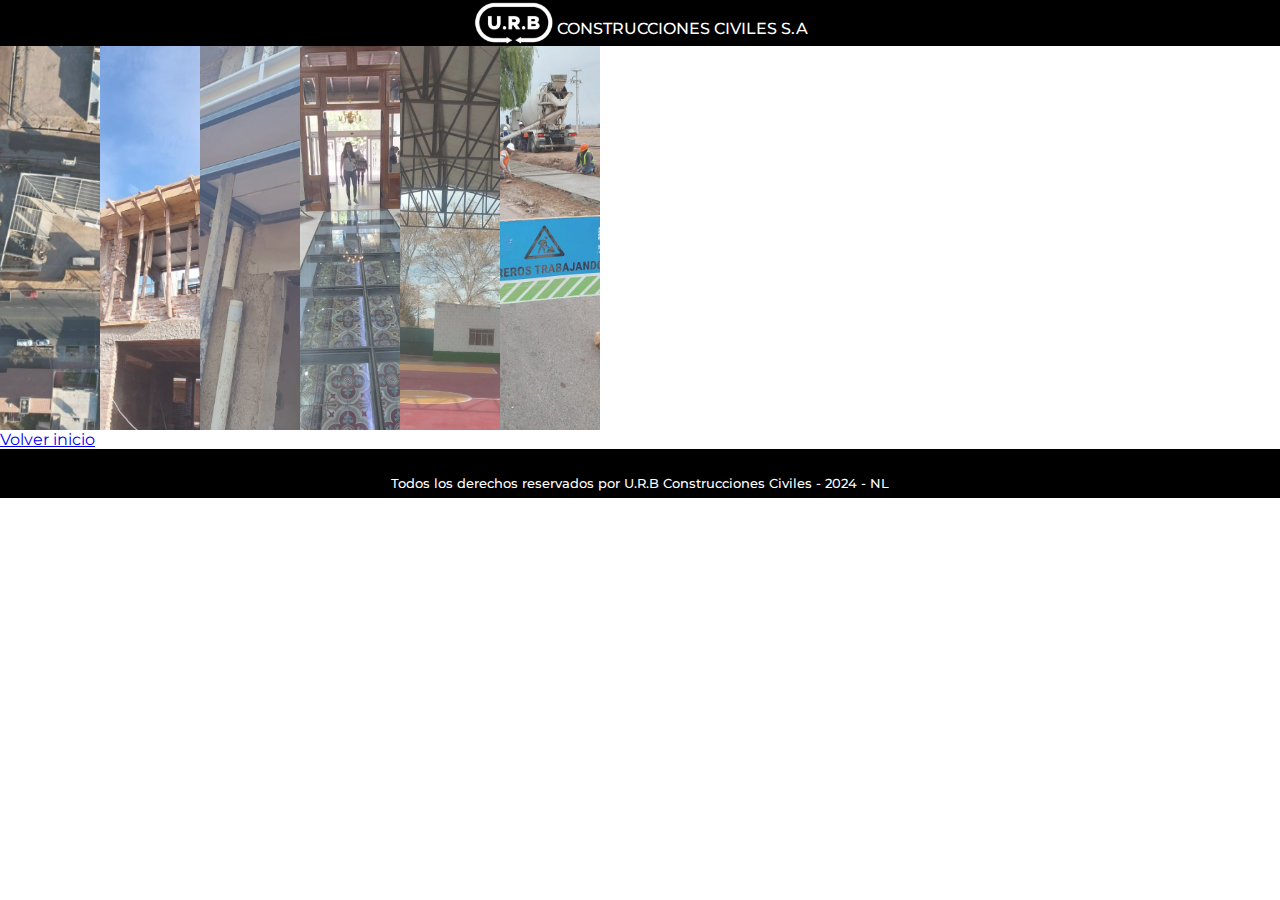
<file: urb.html>
<!DOCTYPE html>
<html lang="es">

<head>
    <meta charset="UTF-8">
    <meta http-equiv="X-UA-Compatible" content="IE=edge">
    <meta name="viewport" content="width=device-width, initial-scale=1.0 user-scalable=no">
    <meta name="description" content="Sitio especialistas en detección de fugas de agua.">
    <meta name="keywords"  content="">
    <link rel="icon" type="image/jpg" href="./imagenes/favicon1.png" />
    <link href="https://cdn.jsdelivr.net/npm/bootstrap@5.3.2/dist/css/bootstrap.min.css" rel="stylesheet" integrity="sha384-T3c6CoIi6uLrA9TneNEoa7RxnatzjcDSCmG1MXxSR1GAsXEV/Dwwykc2MPK8M2HN" crossorigin="anonymous">
    <link rel="stylesheet" href="https://cdnjs.cloudflare.com/ajax/libs/font-awesome/6.1.1/css/all.min.css" integrity="sha512-KfkfwYDsLkIlwQp6LFnl8zNdLGxu9YAA1QvwINks4PhcElQSvqcyVLLD9aMhXd13uQjoXtEKNosOWaZqXgel0g==" crossorigin="anonymous" referrerpolicy="no-referrer"
    />
    <link rel="stylesheet" href="estilo.css">
    <title>U.R.B Construcciones Civiles</title>
</head>

<body>
    <!-- SECCION I N I C I O -->
    <section id="inicio1" class=" mt-5">
        <div class="contenido m-auto ">
            <header>
                <div class="contenido-header">
                    <img class="logo" src="./imagenes/logoblanco.png" alt="logo" width="85px">
                    <nav id="nav" class="">
                        <ul id="links">
                           
                            <li><a href="#servicios" onclick="seleccionar(this)">CONSTRUCCIONES CIVILES S.A</a></li>
                           
                        </ul>
                    </nav>
                    <!-- Icono del menu responsive -->
                     
                    
                </div>
            </header> 
            <main>
                <section>
                 <div class="container">
                     <div class="row">
                         <div class="col mt-3 img">
                             <img src="./imagenes/escuela Municipal/escuela1.jpg" alt="">
                             <img src="./imagenes/duplex/WhatsApp Image 2024-01-26 at 12.08.51 (3).jpeg" alt="">
                             <img src="./imagenes/duplex/WhatsApp Image 2024-01-26 at 12.08.51 (1).jpeg" alt="">
                             <img src="./imagenes/intendencia/WhatsApp Image 2024-01-26 at 11.12.41.jpeg" alt="">  
                             <img src="./imagenes/metalica/WhatsApp Image 2024-01-26 at 11.30.33.jpeg" alt="">  
                             <img src="./imagenes/cordones y veredeas/WhatsApp Image 2024-01-26 at 11.54.57.jpeg" alt=""> 
                         </div>
                         </div>
                     </div>
                   
                 </div>
                <div class=" text-center mt-3">
                 <a href="./index.html" class="btn btn-warning"> Volver inicio</a>
                </div>
            
                </section> 
                 
             </main>

    <!-- SECCION FOOTER -->

    <footer id="footer " class="mt-3">
        
        <div class=" m-auto">
            <a class="redes1" href="https://www.youtube.com/channel/UCPWwAEOqWfNb7BHabDuNXPg" target="_blank" ><i class="fa-brands fa-youtube"></i></a>
            <a class="redes1" href="https://www.facebook.com/Urbanoconstruccionesciviles"  target="_blank"><i class="fa-brands fa-facebook"></i></a>
            <a class="redes1" href="https://www.instagram.com/urb.construccionesciviles?utm_source=qr&igsh=MWxrcWVxZ2N5cTZtbQ==" target="_blank"><i class="fa-brands fa-instagram-square"></i></a>
            <p class="derechos">Todos los derechos reservados por U.R.B Construcciones Civiles - 2024 - NL</p>
    </footer>
    
       <script src="https://cdn.jsdelivr.net/npm/bootstrap@5.3.2/dist/js/bootstrap.bundle.min.js" integrity="sha384-C6RzsynM9kWDrMNeT87bh95OGNyZPhcTNXj1NW7RuBCsyN/o0jlpcV8Qyq46cDfL" crossorigin="anonymous"></script>
 </body>
    <script src="script.js"></script>
 </body>

 </html>
</file>
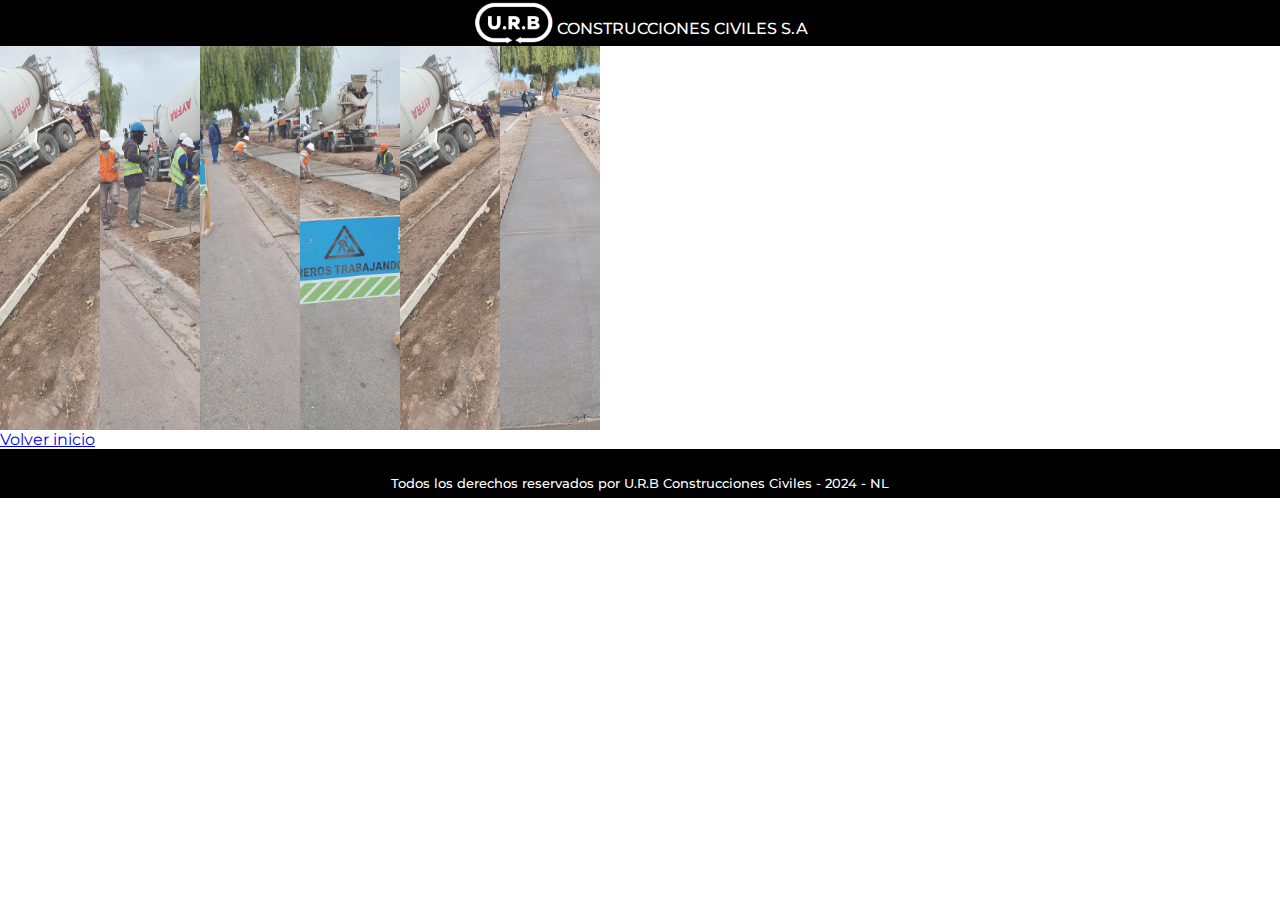
<file: veredas.html>
<!DOCTYPE html>
<html lang="es">

<head>
    <meta charset="UTF-8">
    <meta http-equiv="X-UA-Compatible" content="IE=edge">
    <meta name="viewport" content="width=device-width, initial-scale=1.0 user-scalable=no">
    <meta name="description" content="Sitio especialistas en detección de fugas de agua.">
    <meta name="keywords"  content="">
    <link rel="icon" type="image/jpg" href="./imagenes/favicon1.png" />
    <link href="https://cdn.jsdelivr.net/npm/bootstrap@5.3.2/dist/css/bootstrap.min.css" rel="stylesheet" integrity="sha384-T3c6CoIi6uLrA9TneNEoa7RxnatzjcDSCmG1MXxSR1GAsXEV/Dwwykc2MPK8M2HN" crossorigin="anonymous">
    <link rel="stylesheet" href="https://cdnjs.cloudflare.com/ajax/libs/font-awesome/6.1.1/css/all.min.css" integrity="sha512-KfkfwYDsLkIlwQp6LFnl8zNdLGxu9YAA1QvwINks4PhcElQSvqcyVLLD9aMhXd13uQjoXtEKNosOWaZqXgel0g==" crossorigin="anonymous" referrerpolicy="no-referrer"
    />
    <link rel="stylesheet" href="estilo.css">
    <title>U.R.B Construcciones Civiles</title>
</head>

<body>
    <!-- SECCION I N I C I O -->
    <section id="inicio1" class=" mt-5">
        <div class="contenido m-auto ">
            <header>
                <div class="contenido-header">
                    <img class="logo" src="./imagenes/logoblanco.png" alt="logo" width="85px">
                    <nav id="nav" class="">
                        <ul id="links">
                           
                            <li><a href="#servicios" onclick="seleccionar(this)">CONSTRUCCIONES CIVILES S.A</a></li>
                           
                        </ul>
                    </nav>
                    <!-- Icono del menu responsive -->
                     
                    
                </div>
            </header> 
            <main>
                <section>
                 <div class="container">
                     <div class="row">
                         <div class="col mt-3 img">
                             <img src="./imagenes/cordones y veredeas/WhatsApp Image 2024-01-26 at 11.54.55.jpeg" alt=""> 
                             <img src="./imagenes/cordones y veredeas/WhatsApp Image 2024-01-26 at 11.54.56 (1).jpeg" alt="">             
                             <img src="./imagenes/cordones y veredeas/WhatsApp Image 2024-01-26 at 11.54.57 (1).jpeg" alt="">        
                             <img src="./imagenes/cordones y veredeas/WhatsApp Image 2024-01-26 at 11.54.57.jpeg" alt="">                        
                             <img src="./imagenes/cordones y veredeas/WhatsApp Image 2024-01-26 at 12.03.14.jpeg" alt="">
                             <img src="./imagenes/cordones y veredeas/WhatsApp Image 2024-01-26 at 12.03.15 (1).jpeg" alt="">        
                         </div>
                         
                     </div>
                   
                 </div>
                <div class=" text-center mt-3">
                 <a href="./index.html" class="btn btn-warning"> Volver inicio</a>
                </div>
            
                </section> 
                 
             </main>

    <!-- SECCION FOOTER -->

    <footer id="footer " class="mt-3">
        
        <div class=" m-auto">
            <a class="redes1" href="https://www.youtube.com/channel/UCPWwAEOqWfNb7BHabDuNXPg" target="_blank" ><i class="fa-brands fa-youtube"></i></a>
            <a class="redes1" href="https://www.facebook.com/Urbanoconstruccionesciviles"  target="_blank"><i class="fa-brands fa-facebook"></i></a>
            <a class="redes1" href="https://www.instagram.com/urb.construccionesciviles?utm_source=qr&igsh=MWxrcWVxZ2N5cTZtbQ==" target="_blank"><i class="fa-brands fa-instagram-square"></i></a>
            <p class="derechos">Todos los derechos reservados por U.R.B Construcciones Civiles - 2024 - NL</p>
    </footer>
    
       <script src="https://cdn.jsdelivr.net/npm/bootstrap@5.3.2/dist/js/bootstrap.bundle.min.js" integrity="sha384-C6RzsynM9kWDrMNeT87bh95OGNyZPhcTNXj1NW7RuBCsyN/o0jlpcV8Qyq46cDfL" crossorigin="anonymous"></script>
 </body>
    <script src="script.js"></script>
 </body>

 </html>
</file>
<file: estilo.css>
@import url('https://fonts.googleapis.com/css2?family=Montserrat:wght@200;300;400;500;600&display=swap');
        * {
            margin: 0;
            padding: 0;
            box-sizing: border-box;
            font-family: 'Montserrat';
        }
        .logoamarillo{
          margin-left: 90px; 
         }
      
        .color2 a:hover{
          background-color: #000000;
          color:#ffc107;
        }
        html {
            scroll-behavior: smooth;
        }
        /* *********************/
        /* seccion I N I C I O */
        /* *********************/
        .hambuerguesa{
            color:#ffc107;
            width: 30px;
            
        }
        /*linear-gradient( rgba(40, 3, 251, 0.441),rgba(37, 0, 245, 0.391)),*/
     
        .redes1 {
            color: #ffffff;
        }
        .redes1 :hover {
            color:#ffc107;
         }

        #inicio {
            background: url("./imagenes/excavadora-hidraulica.jpg");
            background-size: cover;
             margin-top: 15px;
            background-position:center;
            height:95vh;
            
        }
        
       

            
        #inicio .contenido header {
            background-color: rgb(0, 0, 0);
            position: fixed;
            width: 100%;
            z-index: 100;
            top: 0;
        }
        
        #inicio .contenido header .contenido-header {
            max-width: 1100px;
            margin: auto;
            display: flex;
            justify-content: space-between;
            align-items: center;
            padding: 6px 6px;
        }
        
        
        #inicio .contenido header .contenido-header nav ul {
            list-style: none;
            display: flex;
            align-items: center;
            margin-top: 10px;
        }
        
        #inicio .contenido header .contenido-header nav ul li a {
            text-decoration: none;
            color: rgb(255, 255, 255);
            margin: 0 12px;
            font-weight: 500;
            transition: .5s;

        }
        
        #inicio .contenido header .contenido-header nav ul li a:hover {
            color:#ffc107;
            font-weight: 600;
            transform: scale(1.8, 1.8);
            
        }
        
        #inicio .contenido header .contenido-header .redes a {
            text-decoration: none;
            color: rgb(255, 255, 255);
            display: inline-block;
            margin-left: 10px;
            transition: .5s;
            font-weight: 1000;
        }
        
        #inicio .contenido header .contenido-header .redes a:hover {
            color:#ffc107;
            font-weight: 600;
            transform: scale(1.5, 1.5);
        }
        
        #inicio .contenido header .contenido-header .seleccionado {
            color:#ffc107;
        }
        
        #inicio .contenido .presentacion {
            height: 70vh;
            margin: auto;
            color:#edebeb;
            display: flex;
            flex-direction: column;
            align-items: center;
            justify-content: center;
    
        }
    
        
        #inicio .contenido .presentacion .ayuda1 h3 {
            font-size: 55px;
            margin-bottom: 25px;
            text-align: center;
            color:#ffffff;
             font-weight: 900;
            padding: 30px;
            background-color: #00000097;
        }
        
        #inicio .contenido .presentacion h2 span {
            
            color: #f4f4f4;
        }
        
        #inicio .contenido .presentacion .descripcion {
            max-width: 70px;
            margin: 25px auto;
            font-size: 18px;
            text-align: center;
        }
        
        #inicio .contenido .presentacion a {
            text-decoration: none;
            display: inline-block;
            margin: 25px;
            padding: 20px 25px;
            border: 2px solid #fff;
            border-radius: 50px;
            color: #fff;
            font-weight: bold;
            text-transform: uppercase;
            transition: .5s;
        }
        
        #inicio .contenido .presentacion a:hover {
            background-color:#ffc107;
            transform: scale(1.2, 1.2);
            
        }
        
        #icono-nav {
            color: #fff;
            display: none;
        }

   
        #inicio1 .contenido header {
            background-color: rgb(0, 0, 0);
            position: fixed;
            width: 100%;
            z-index: 100;
            top: 0;
        }
        
        #inicio1 .contenido header .contenido-header {
            max-width: 1100px;
            margin: auto;
            display: flex;
            justify-content: center;
            align-items: center;
            padding: 2px 2px;
        }
        
        
        #inicio1 .contenido header .contenido-header nav ul {
            list-style: none;
            display: flex;
            align-items: center;
            margin-top: 10px;
        }
        
        #inicio1 .contenido header .contenido-header nav ul li a {
            text-decoration: none;
            color: rgb(255, 255, 255);
            margin: 0 0px;
            font-weight: 500;
            transition: .5s;

        }
        
        #inicio1 .contenido header .contenido-header nav ul li a:hover {
            color:#ffc107;
            font-weight: 600;
            transform: scale(1.8, 1.8);
            
        }
        
        #inicio1 .contenido header .contenido-header .redes a {
            text-decoration: none;
            color: rgb(255, 255, 255);
            display: inline-block;
            margin-left: 10px;
            transition: .5s;
            font-weight: 1000;
        }
        
        #inicio1 .contenido header .contenido-header .redes a:hover {
            color:#ffc107;
            font-weight: 600;
            transform: scale(1.5, 1.5);
        }
        
        #inicio1 .contenido header .contenido-header .seleccionado {
            color:#ffc107;
        }
        
        #inicio1 .contenido .presentacion {
            height: 70vh;
            margin: auto;
            color:#edebeb;
            display: flex;
            flex-direction: column;
            align-items: center;
            justify-content: center;
    
        }
        
        #inicio1 .contenido .presentacion .ayuda1 h3 {
            font-size: 55px;
            margin-bottom: 25px;
            text-align: center;
            color:#ffffff;
             font-weight: 900;
            padding: 30px;
            background-color: #00000097;
        }
        
        #inicio1 .contenido .presentacion h2 span {
            
            color: #f4f4f4;
        }
        
        #inicio1 .contenido .presentacion .descripcion {
            max-width: 70px;
            margin: 25px auto;
            font-size: 18px;
            text-align: center;
        }
        
        #inicio1 .contenido .presentacion a {
            text-decoration: none;
            display: inline-block;
            margin: 25px;
            padding: 20px 25px;
            border: 2px solid #fff;
            border-radius: 50px;
            color: #fff;
            font-weight: bold;
            text-transform: uppercase;
            transition: .5s;
        }
        
        #inicio1 .contenido .presentacion a:hover {
            background-color:#ffc107;
            transform: scale(1.2, 1.2);
            
        }
        
        #icono-nav {
            color: #fff;
            display: none;
        }

        /* *********************/
        /* seccion NOSOTROS */
        /* *********************/        

        .problema {

            color:#ffc107;
        }
        .problema :hover {
            transform: scale(1.2, 1.2);
            
        }

        #nosotros {
            max-width: 1100px;
            margin: auto;
            padding: 70px 15px;
            color: #111135;
            
        }
    
        #nosotros .sobremi {
            margin: 0 40px;
            
        }
        
        #nosotros .sobremi .titulo-seccion {
            font-size: 22px;
            font-weight: 800;
            text-transform: uppercase;
            color:#000000;
            text-decoration: underline;
            text-decoration-color:#ffc107;
            text-decoration-thickness: 5px;
        }
        
        #nosotros .sobremi h2 {
            font-size: 34px;
            font-weight: bold;
            margin: 20px 0;
            letter-spacing: 2px;
        }
        
        #nosotros .sobremi h2 span {
            color:#ffc107;
        }
        
        #nosotros .sobremi h3 {
            font-size: 18px;
            font-weight: 500;
            text-transform: uppercase;
            margin-bottom: 20px;
            letter-spacing: 1px;
        }
        
        #nosotros .sobremi p {
            font-size: 14px;
            line-height: 25px;
            margin-bottom: 12px;
        }

        
        #nosotros .sobremi a {
            display: inline-block;
            text-decoration: none;
            color: #000;
            border-radius: 30px;
            border: 1px solid #000;
            padding: 10px 20px;
            margin-top: 30px;
            transition: .5s;
        }
        
        #nosotros .sobremi a:hover {
            background-color:#ffc107;
            color: #050505;
        }

        #whatsapp-button {
            position: fixed;
            bottom: 20px;
            right: 20px;
        }

        .foto-nosotros{
         opacity: 0.9;
         
        }
        .foto-nosotros:hover{
            opacity: 1.8; 
        }

       
        #whatsapp-button a img {
            width: 55px; /* Ajusta el tamaño según tu preferencia */
            border-radius: 40%;
            box-shadow: 0 2px 4px rgba(0, 0, 0, 0.2);
            background-color: #10f63a; /* Color de WhatsApp */
            padding: 8px;
            
        }
        
        #whatsapp-button a img:hover {
            background-color:#e7ae03;/* Cambia el color al pasar el mouse */
            opacity: 1;
            
        }
        

        .contador-obras {
            background: linear-gradient( #ffc107c6, #0000008a,#0000008a, #ffc107c6  ), url("./imagenes/protada23.jpg");
            background-size: cover;
            background-position:center;
            height:35vh;
            
            align-items: center;
            justify-content: center;
    
        }
        .counting{
            
            
            align-items: center;
            justify-content: center;
    
        }
                    
        
        .counting .count{
            font-size: 45px;
            color: rgb(255, 255, 255);
            font-weight: 800;
            
        }



       
        /* seccion S K I L L S */
        /* *********************/
        
        .seccion2 {
            width: 80%;
            border-radius: 5px;
            color: white;
            
          }
        .direccion {
            color: #575656;
          }
        .datos {
            font-size: small;
            color: #575656;
          }
        .color1 {
            font-family: Georgia, "Times New Roman", Times, serif;
            color:#ffc107;
          }
        .parrafo {
            color: #575656;
          }
        
        .nombre {
            color:#ffc107;
            font-weight: 500;
          }
        .contenedor-skills {
            background: linear-gradient( #ffc107c6, #0000008a,#0000008a, #ffc107c6 ), url("./imagenes/obra.webp");
            background-repeat: no-repeat;
            background-size: cover;
            color: #fff;
            background-position: center center;
            padding: 40px ;
            text-align: center;
        }
        
        .contenedor-skills .skill {
            max-width: 800px;
            margin: 20px auto;
        }
        
        .contenedor-skills .skill .info {
            display: flex;
            justify-content: space-between;
        }
        
        .contenedor-skills .skill .lista {
            display: inline-block;
            margin-right: 20px;
            height: 10px;
            width: 10px;
            background-color: #fff;
        }
        
        .contenedor-skills .skill .barra {
            background-color: #919191;
            width: 100%;
            height: 6px;
            margin: 0px 0px;
        }
        
        .contenedor-skills .skill .barra .barra-progreso1 {
            background-color: #fff;
            width: 65%;
            height: 6px;
            animation: progreso1 2s forwards;
        }
        
        .contenedor-skills .skill .barra .barra-progreso2 {
            background-color: #ffffff;
            width: 90%;
            height: 6px;
            animation: progreso2 2s forwards;
        }
        
        .contenedor-skills .skill .barra .barra-progreso3 {
            background-color: #fff;
            width: 90%;
            height: 6px;
            animation: progreso3 2s forwards;
        }
        
        .contenedor-skills .skill .barra .barra-progreso4 {
            background-color: #fff;
            width: 85%;
            height: 6px;
            animation: progreso4 2s forwards;
        }
        
        @keyframes progreso1 {
            0% {
                width: 0;
            }
            100% {
                width: 99.5%;
            }
        }
        
        /* *********************/
        /* seccion servicios */
        /* *********************/
        
        #servicios {
            max-width: 1100px;
            padding: 70px 25px;
            margin: auto;
        }
        
        #servicios .titulo-seccion {
            text-align: center;
            font-weight: 800;
            font-size: 22px;
            text-transform: uppercase;
            color:#000000;
            text-decoration: underline;
            text-decoration-color:#ffc107;
            text-decoration-thickness: 5px;
            margin-bottom: 10px;
        }
        
        #servicios p {
            font-size: 14px;
            line-height: 25px;
            margin-bottom: 12px;
        }
        #servicios .fila {
            display: flex;
            justify-content: space-between;
            margin: 30px 0;
        }
        
        #servicios .fila .proyecto {
            max-width: 450px;
            border: 1px solid #000000;
            margin: 0 10px;
            position: relative;
            overflow: hidden;
        }
        
        #servicios .fila .proyecto img {
            width: 100%;
            height: 100%;
            
            filter: grayscale(1);
            object-fit: cover;
            transition: .5s;
        }
        
        #servicios .fila .proyecto:hover img {
            filter: grayscale(0);
        }
         .parrafo{
            color:#ffc107;
            font-size: 12px;
            
        }
        .titulo{
            font-weight: 800;
        }

        #servicios .fila .proyecto .info {
            position: absolute;
            left: 0px;
            background-color: rgba(0, 0, 0, 0.8);
            color:#ffc107;
            width: 100%;
            padding: 10px;
            opacity: 0;
            bottom: -40px;
            transition: .5s;
        }
        
        
        #servicios .fila .proyecto:hover .info {
            opacity: 1;
            bottom: 0;
        }
        /* *********************/
        /* seccion C O N T A C T O */
        /* *********************/
        

    
        #contacto  {
            padding: 0px 15px;
            margin: auto;
             }
    
    #contacto .contenedor-form .fila {
    margin-bottom: 15px;
    }
    
    #contacto .contenedor-form input,
    #contacto .contenedor-form textarea {
    padding: 10px;
    border: 0.5px solid #2121218a;
    
    }
    
    
    #contacto .contenedor-form .input-full {
    width: 100%;
    }
    

    
    #contacto .contenedor-form {
    max-width: 85%;
    margin: auto;
    }
    
    #contacto .contenedor-form .fila {
    margin-bottom: 15px;
    }
    
    #contacto .contenedor-form input,
    #contacto .contenedor-form textarea {
    padding: 10px;
    border: 0.5px solid #2121218a;
    
    }
    
    
    #contacto .contenedor-form .input-full {
    width: 100%;
    }
    
    #contacto .titulo-seccion {
    text-align: center;
    font-size: 22px;
    text-transform: uppercase;
    color: black;
    text-decoration: underline;
    text-decoration-color:#ffc107;
    text-decoration-thickness: 5px;
     font-weight: 800;
     
    
    }
    
    #contacto .btn-enviar {
    display: block;
    margin: auto;
    cursor: pointer;
    transition: .5s;
    padding: 10px 15px !important;
    background-color:#ffc107;
    color: #000000;
    }
    #contacto .btn-enviar:hover{
    background-color:#131313;
    color:#ffc107;  
    font-weight: 700;
    }   
    #contacto .titulo-formulario {
    
    font-size: 20px;
    
    color: #000000;
    font-weight: 800;
     
     
    }
    .linea {
        border: 2px solid #000000; 
        
         width: 10%;
        border-radius: 3px; 

    }
   
    
   
       
        /* *********************/
        /* seccion F O O T E R */
        /* *********************/

        footer {
           background-color: #000000;
            color: #ffffff;
            text-align: center;
            padding: 7px 0;
        }
        
        footer a {
            text-decoration: none;
            color: #ffffff;
            display: inline-block;
            margin: 5px;
            font-size: 26px;
        }
        #footer a:hover {
            color:#ffc107;
            font-weight: 600;
            transform: scale(1.5, 1.5);
         }

/* Estilos para el contenedor del texto */
.text-container {
    text-align: center;
    margin-top: 100px;
    font-size: 24px;
    font-weight: bold;
}

/* Estilos para el texto a revelar */
.reveal-text {
    opacity: 0;
    animation: reveal 4s linear forwards;
}

@keyframes reveal {
    0% {
        opacity: 0;
    }
    100% {
        opacity: 1;
    }
}

.derechos{
    font-size: small;
    font-weight: 500;
}
.img{
    display: flex;
    width: 600px;
    height: 430px;
  
} 
.img img {
    width: 0px;
    flex-grow: 1;
    object-fit: cover;
    opacity: .8;
    transition: .5s ease;
    
}

.img img:hover{
    cursor:all-scroll;
    width: 300px;
    opacity: 1;
    filter: contrast(120%);

}
#contacto {
    padding: 10px 5px;
    max-width: 90%;
    margin-top: 20px;
   


}



        /* *********************/
        /* seccion R E S P O N S I V E */
        /* *********************/
        
        @media screen and (max-width: 800px) {
            
            .redes {
                display: none;
            }
            
            nav {
                display: none;
            }
            nav.responsive {
                display: block;
                background-color: rgba(0, 0, 0, 0.8);
                width: 100%;
                position: absolute;
                top: 40px;
                left: 0;
                
                
    
            }
            nav.responsive ul {
                display: block !important;
                text-align: center;
                
            }
            nav.responsive ul li {
                margin: 5px 0;
            }
            #icono-nav {
                display: block;

            }
            
            
            
             /* seccion HABLIDADES MI */
             .contenedor-skills {
                padding: 50px 20px;
            }
            
             /* seccion SERVICIOS */
              #nosotros {
                padding: 50px 0;
              }
        #servicios {
            padding: 50px 0;
        }
        #servicios .fila {
            display: block;
        }
        #servicios .fila .proyecto {
            margin: 10px auto;
        }
        /* seccion CONTACTO */
        #contacto {
            padding: 50px 0px;
        }
        #contacto .contenedor-form .mitad {
            margin-bottom: 15px;
            display: block;
        }
        #contacto .contenedor-form .mitad input {
            width: 100%;
            margin-bottom: 15px;
        }
     
            .logo{
                width: 75px;
            }
            .linea{
                display: none;
            }
            .final {
                text-align: center;
               
            }
            
            .logoamarillo{
                margin-left: 0px; 
                width: 75px;
            }

            .contador-obras {
               
                background-size: cover;
                background-position:center;
                height: 75vh;
                align-items: center;
                justify-content: center;
        
            }
            .counting{

                align-items: center;
                justify-content: center;
        
            }
                        
        
            .counting .count{
                font-size: 45px;
                color: rgb(255, 255, 255);
                font-weight: 800;
                
            }
            #contacto .titulo-formulario {
    
                font-size: 16px;
                font-weight: 200;
                color: #202020;
                 font-weight: 800;
                
                 
                }
          .redes1 {
                    color: #ffffff;
                }
                .redes1 :hover {
                    color:#ffc107;
                    
                 }
                 #icono-nav {
                    display: block;
                }
                #inicio .contenido .presentacion h3 {
                    font-size: 40px;
                }
                #inicio .contenido .presentacion .ayuda1 h3 {
                    font-size: 35px;
                /* seccion SOBRE MI */
                #sobremi {
                    padding: 50px 0;
                    display: block;
                }
                #sobremi .contenedor-foto {
                    max-width: 200px;
                    margin: auto;
                }
                #sobremi .contenedor-foto img {
                    width: 100%;
                    padding: 8px;
                }
                #sobremi .sobremi .titulo-seccion {
                    text-align: center;
                    margin-top: 10px;
                }
                #sobremi .sobremi h2 {
                    font-size: 25px;
                    
                }
                /* seccion MIS SERVICIOS */
                #servicios {
                    padding: 50px 15px;
                }
                #servicios .fila {
                    display: block;
                }
                #servicios .fila .servicio {
                    margin: 10px auto;
                }
                /* seccion HABLIDADES MI */
                .contenedor-skills {
                    padding: 50px 20px;
                }
                /* seccion PORTFOLIO */
                #portfolio {
                    padding: 50px 0;
                }
                #portfolio .fila {
                    display: block;
                }
                #portfolio .fila .proyecto {
                    margin: 10px auto;
                }
                /* seccion CONTACTO */
                #contacto {
                    padding: 50px 0px;
                }
                #contacto .contenedor-form .mitad {
                    margin-bottom: 15px;
                    display: block;
                }
                #contacto .contenedor-form .mitad input {
                    width: 100%;
                    margin-bottom: 15px;
                }
            }


 }
</file>
